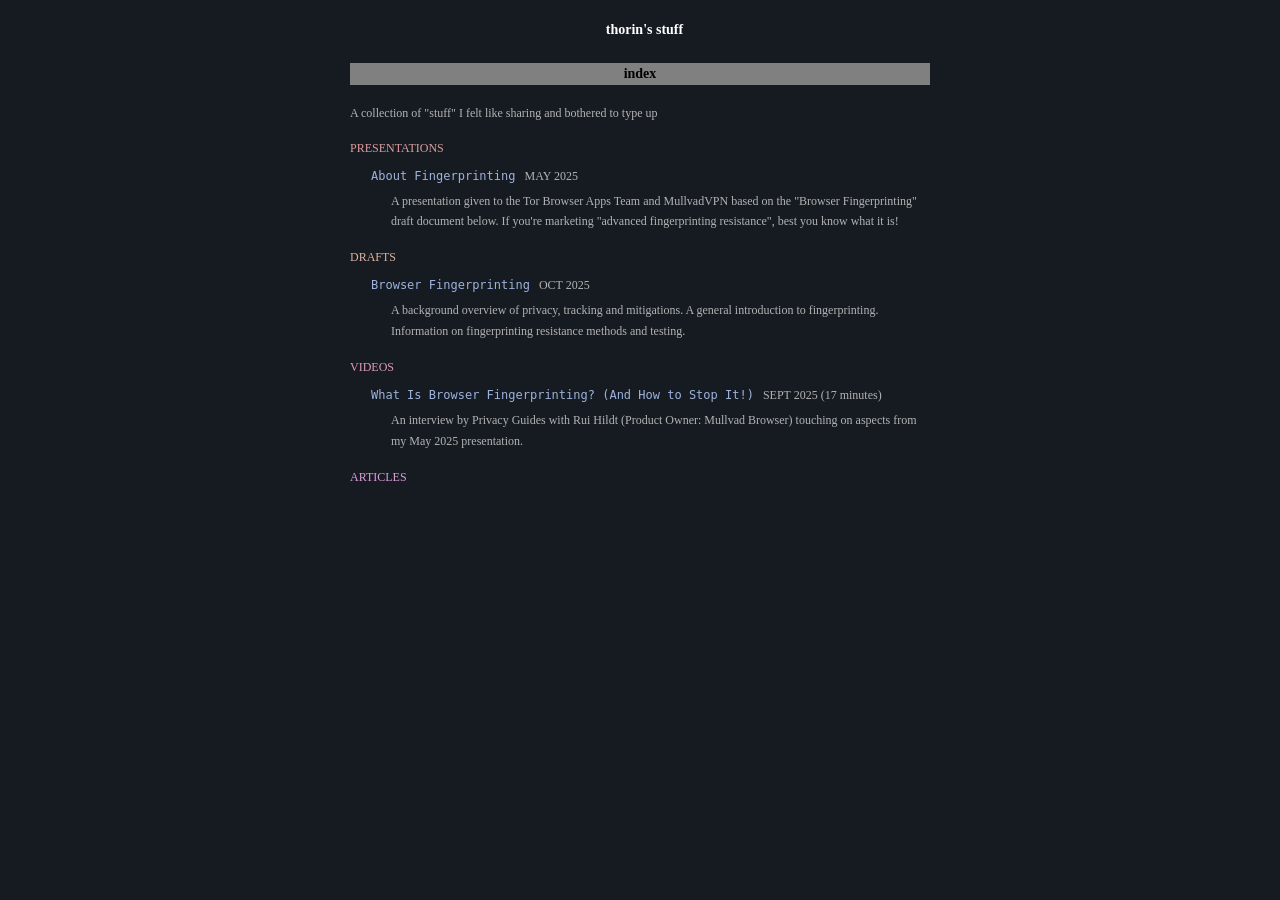
<file: index.html>
<!DOCTYPE html>
<html>
<head>
	<meta http-equiv="Content-Type" content="text/html; charset=utf-8">
	<meta name="viewport" content="width=350">
	<title>thorin's stuff</title>
	<link rel="stylesheet" type="text/css" href="css/index.css">
	<!-- custom -->
	<style>
		table {width: 97%; min-width: 330px; max-width: 580px;}
		li {
			line-height: 1.7;
			list-style-type: none;
			margin-left: -20px;
			margin-top: -5px;
			margin-bottom: -5px;
		}
	</style>
</head>
<body>
	<table><tr><td><h2>thorin's stuff</h2></td></tr></table>

	<table id="tb99">
		<col width="1%"><col width="99%">
		<thead><tr><th colspan="3">index</th></tr></thead>
		<tr><td colspan="2"></td></tr>
		<tr><td colspan="2" class="intro"><span class="no_color">
			A collection of "stuff" I felt like sharing and bothered to type up
		</td></tr>
		<tr><td colspan="2"></td></tr>

		<tr><td colspan="2" class="intro"><a name="presentations"></a><a href="#presentations"><span class="s1">PRESENTATIONS</span></a></td></tr>
		<tr><td></td>
			<td><a class="blue mono" href="items/01aboutfingerprinting.html" target="_blank">About Fingerprinting</a> &nbsp; MAY 2025
				<ul><li>A presentation given to the Tor Browser Apps Team and MullvadVPN based on the "Browser Fingerprinting"
					draft document below. If you're marketing "advanced fingerprinting resistance", best you know what it is!
				</li></ul>
			</td></tr>
		<tr><td colspan="2"></td></tr>

		<tr><td colspan="2" class="intro"><a name="drafts"></a><a href="#presentations"><span class="s2">DRAFTS</span></a></td></tr>
		<tr><td></td>
			<td><a class="blue mono" href="items/02browserfingerprinting.html">Browser Fingerprinting</a> &nbsp; OCT 2025
				<ul><li>A background overview of privacy, tracking and mitigations. A general introduction to fingerprinting.
					Information on fingerprinting resistance methods and testing.
				</li></ul>
			</td></tr>
		<tr><td colspan="2"></td></tr>

		<tr><td colspan="2" class="intro"><a name="videos"></a><a href="#videos"><span class="s18">VIDEOS</span></a></td></tr>
		<tr><td></td>
			<td><a class="blue mono" href="https://neat.tube/w/2TQztsQGZ6ZPiJVSUtSDHa" target="_blank">
					What Is Browser Fingerprinting? (And How to Stop It!)</a> &nbsp; SEPT 2025 (17 minutes)
				<ul><li>An interview by Privacy Guides with Rui Hildt (Product Owner: Mullvad Browser) touching on aspects from my May 2025 presentation.
				</li></ul>
			</td></tr>
		<tr><td colspan="2"></td></tr>

		<tr><td colspan="2" class="intro"><a name="articles"></a><a href="#articles"><span class="s16">ARTICLES</span></a></td></tr>

	</table>
	<br>

</body>
</html>
</file>
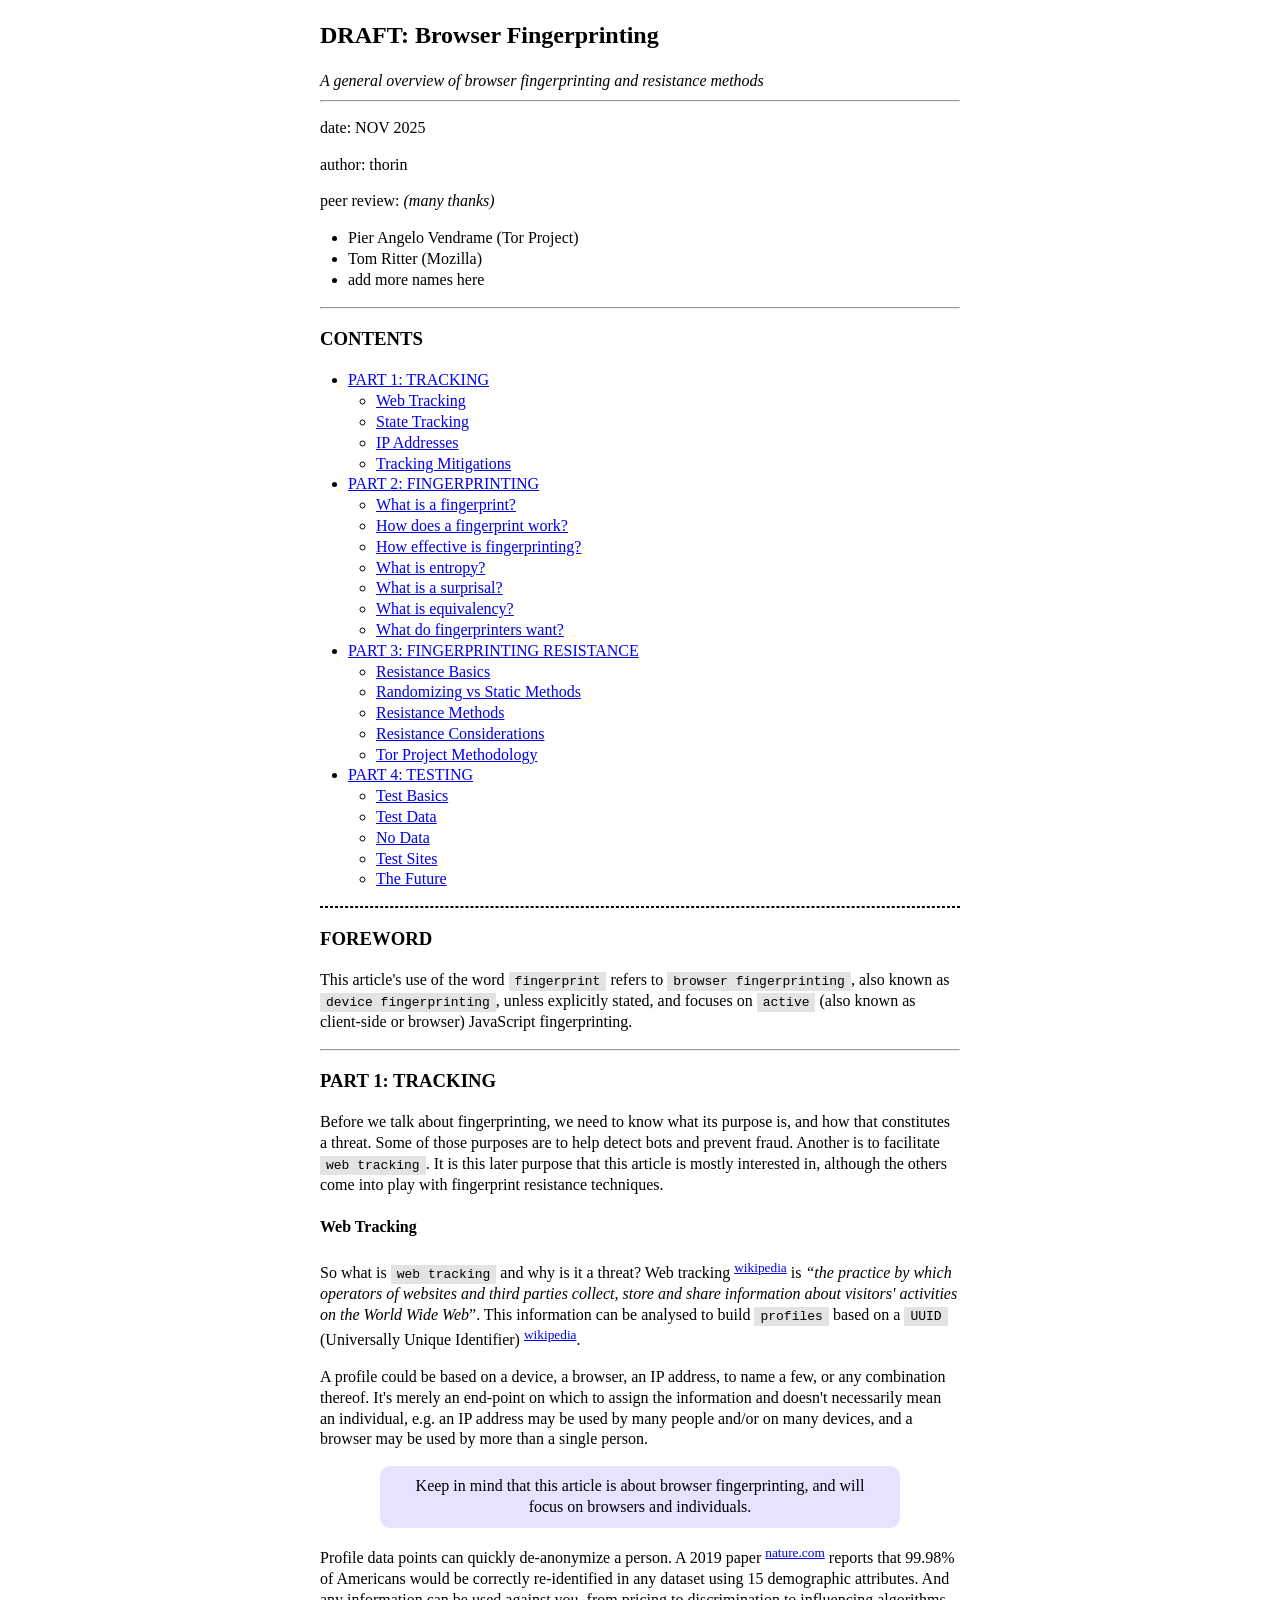
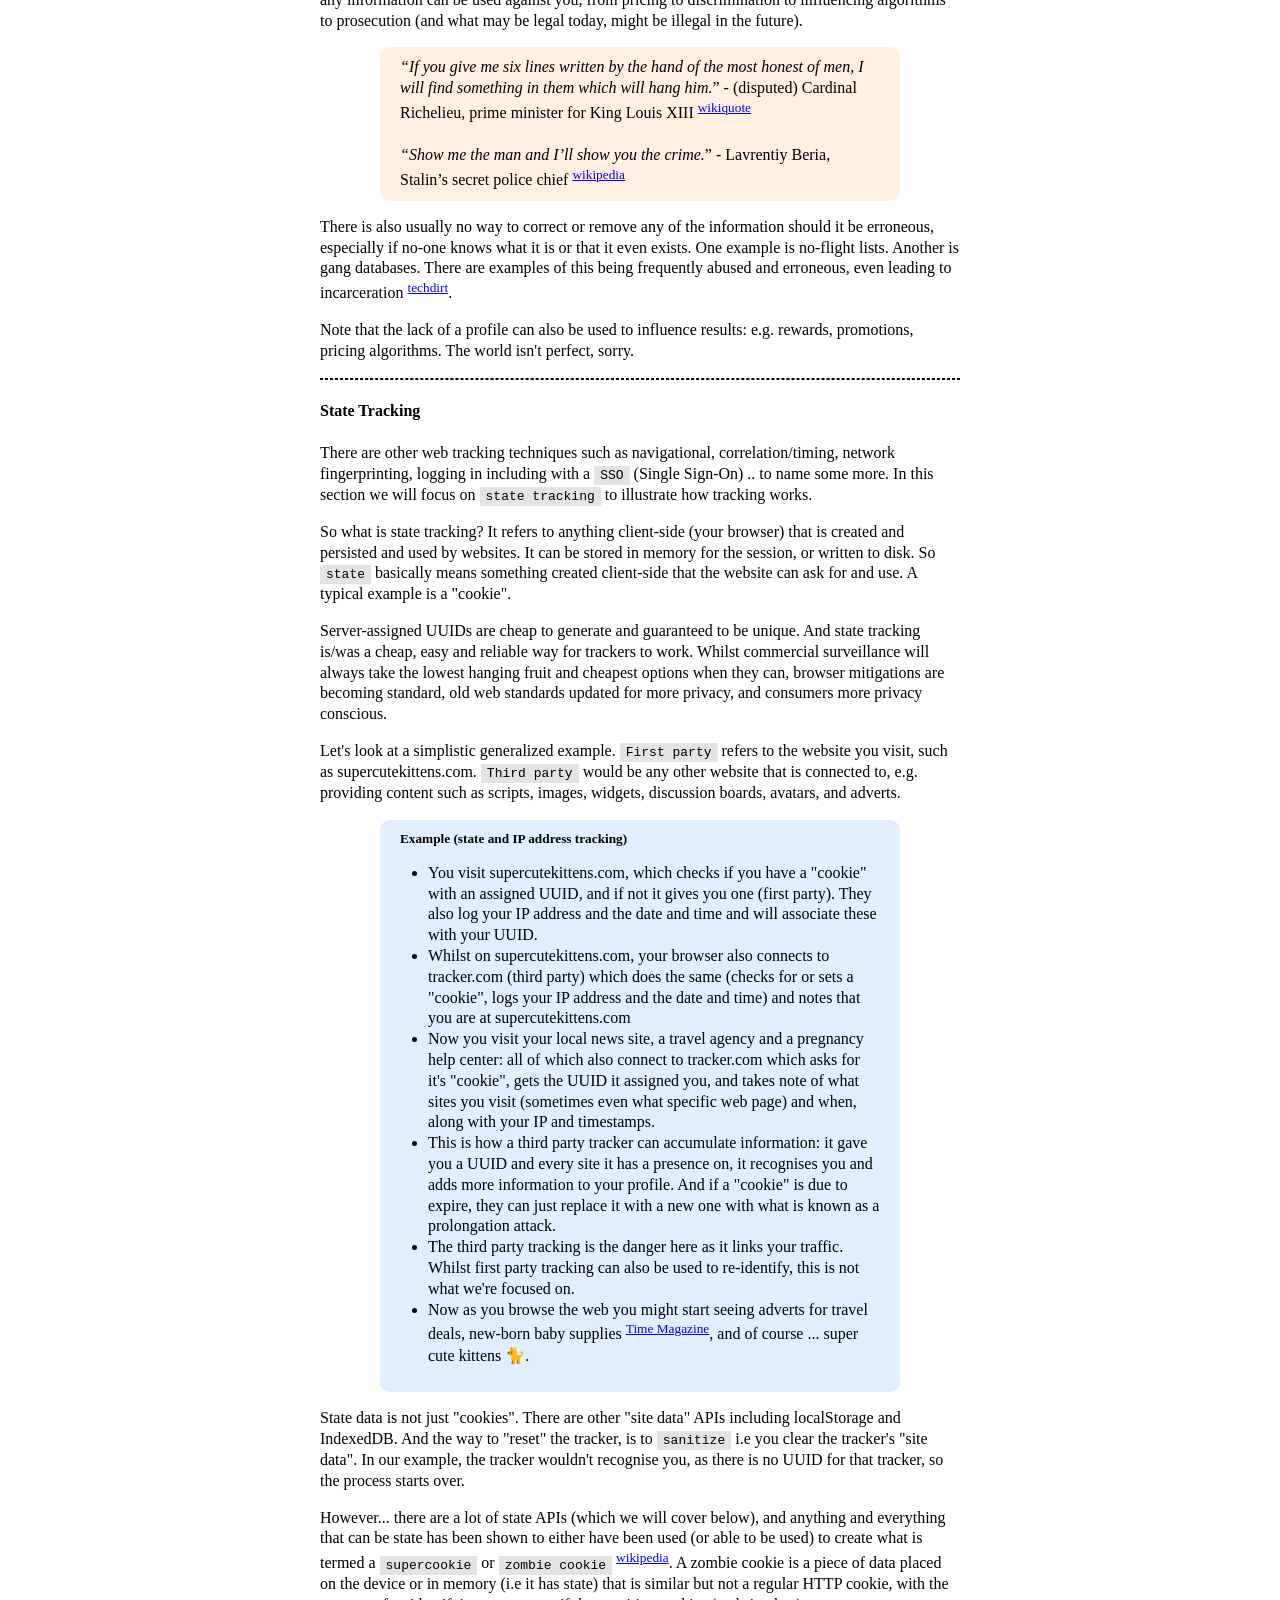
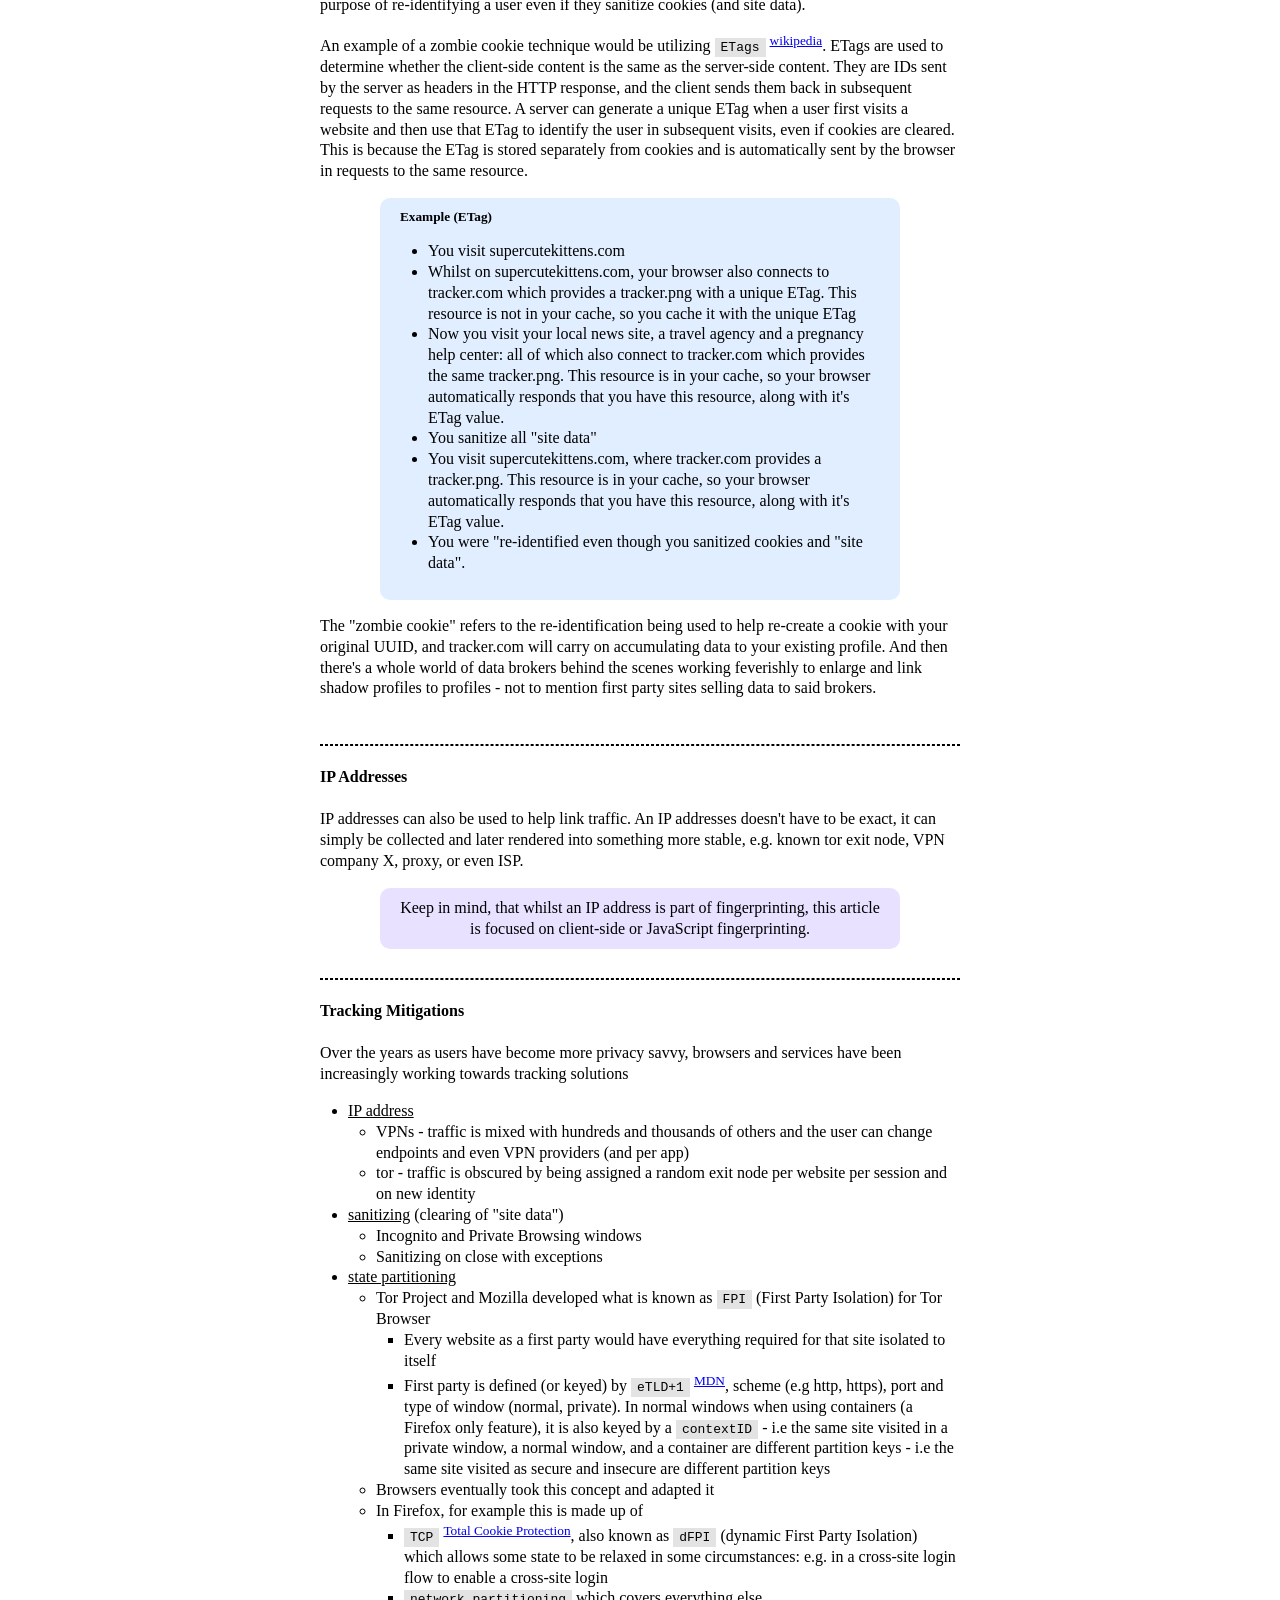
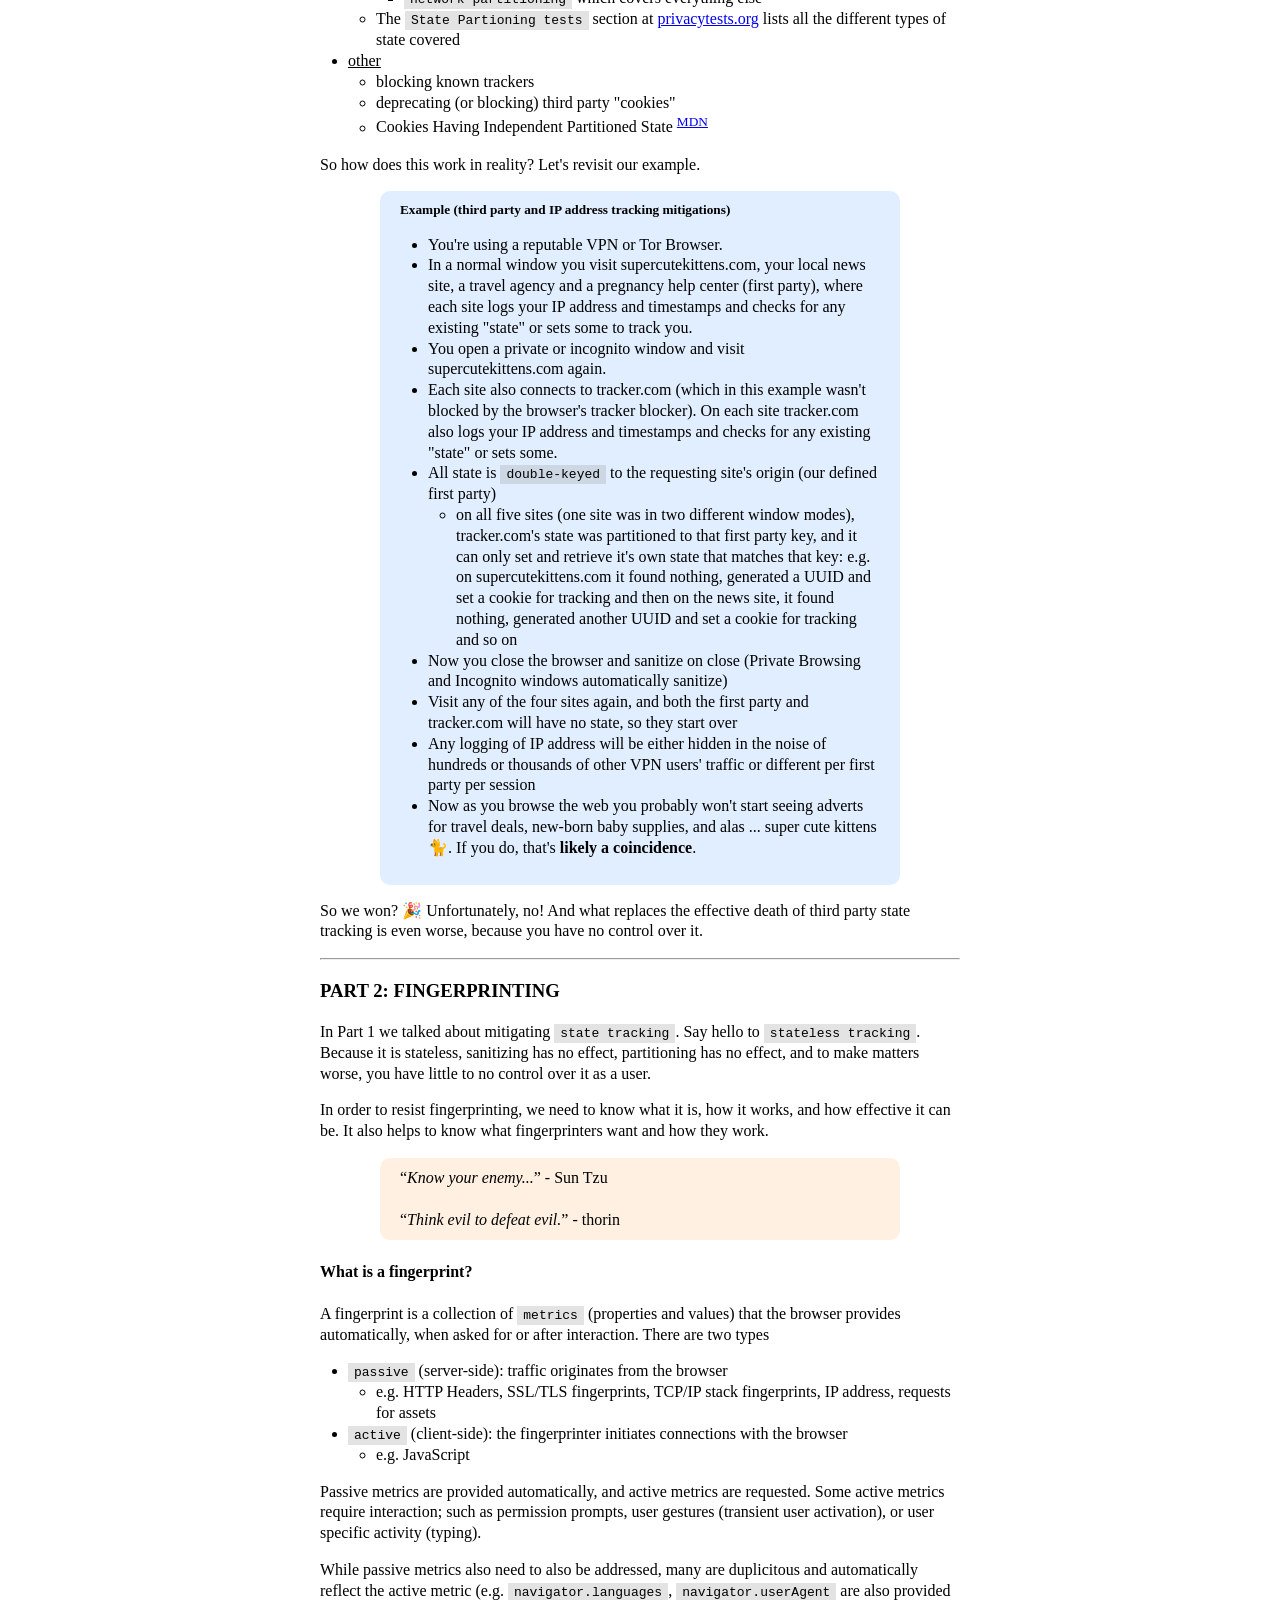
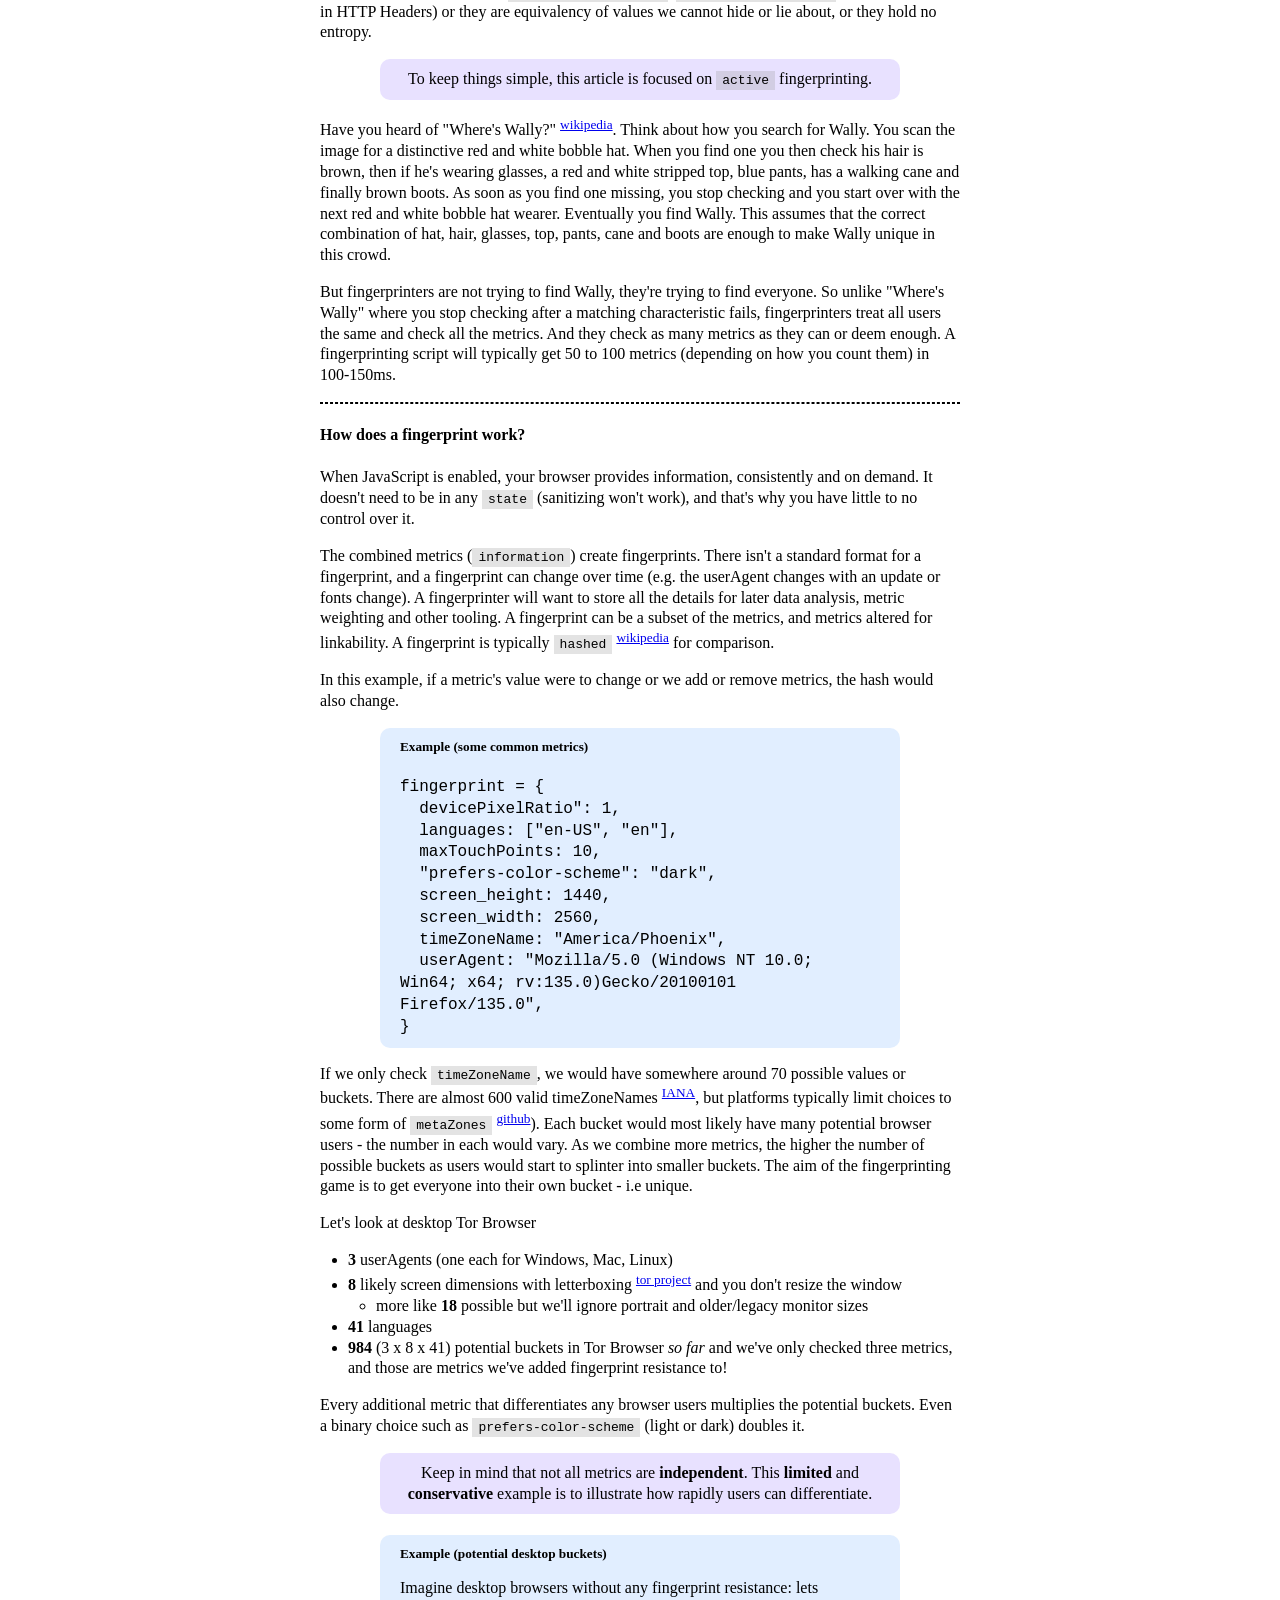
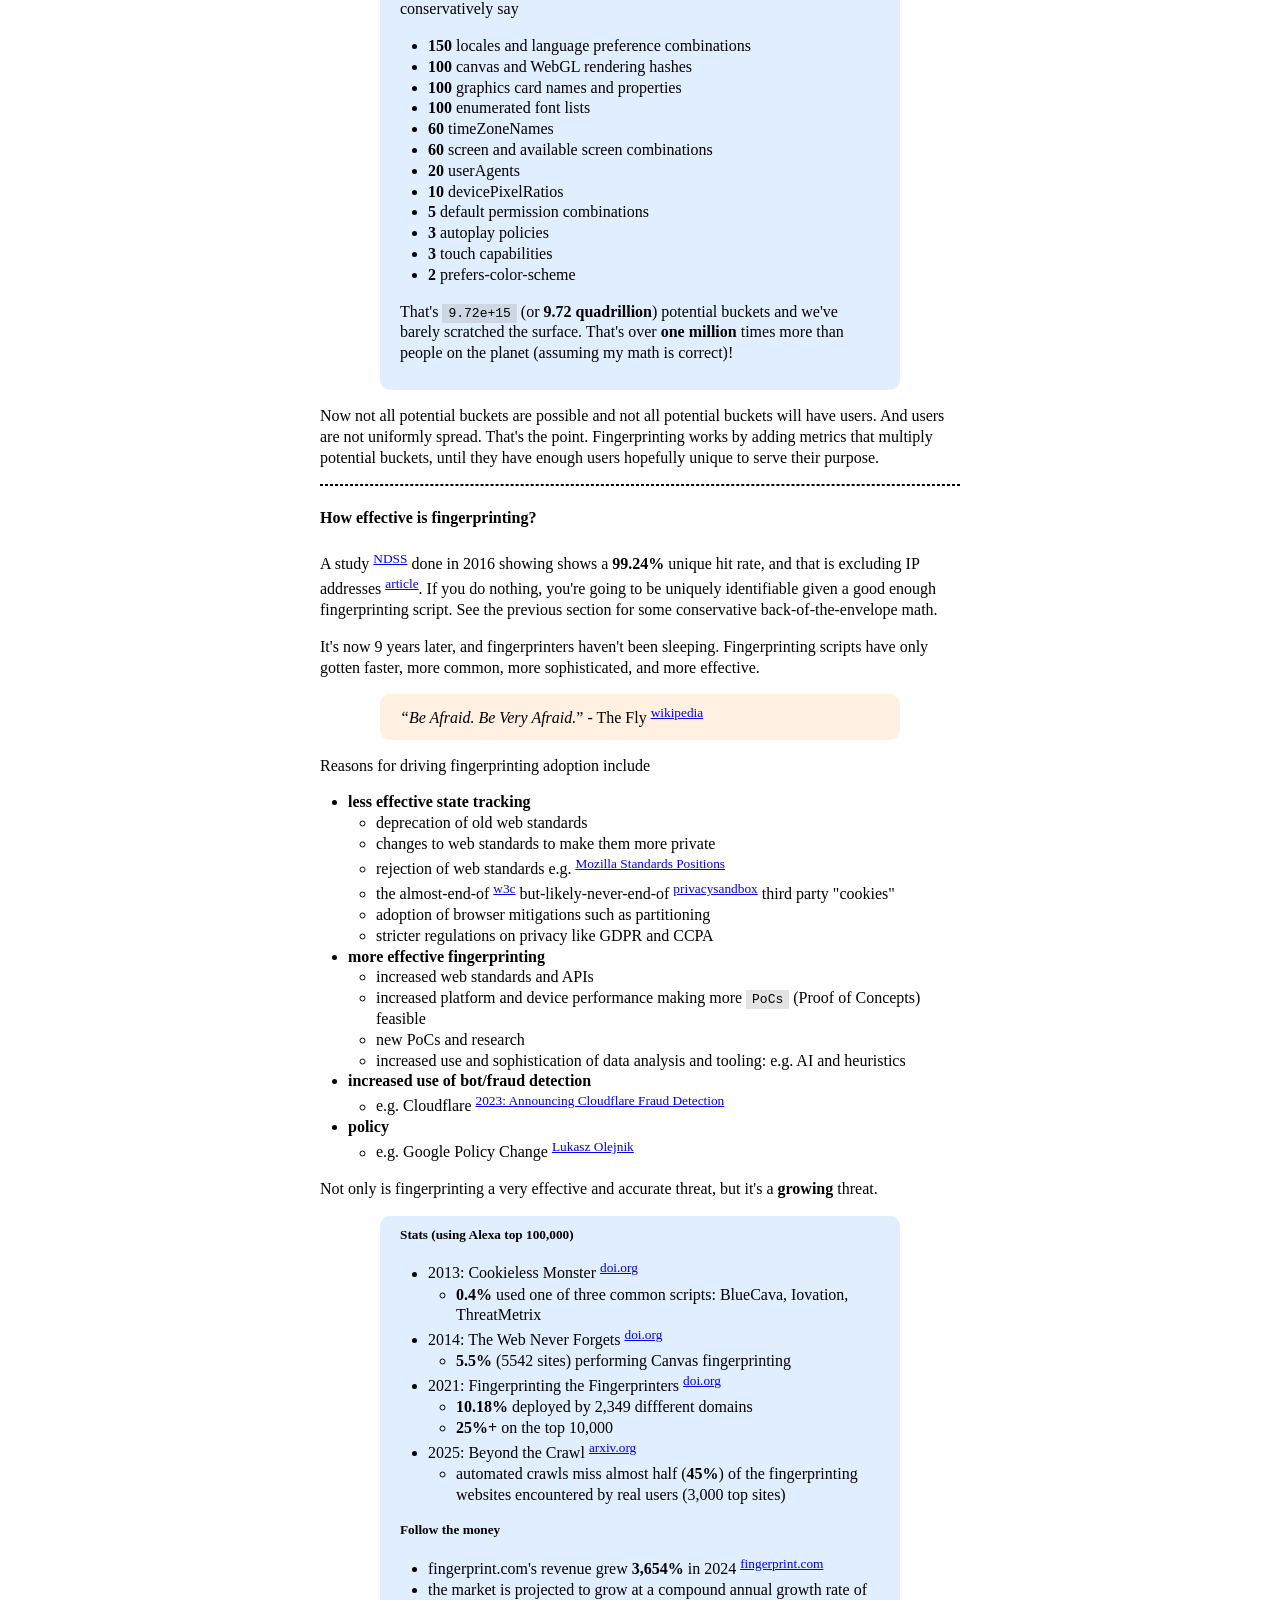
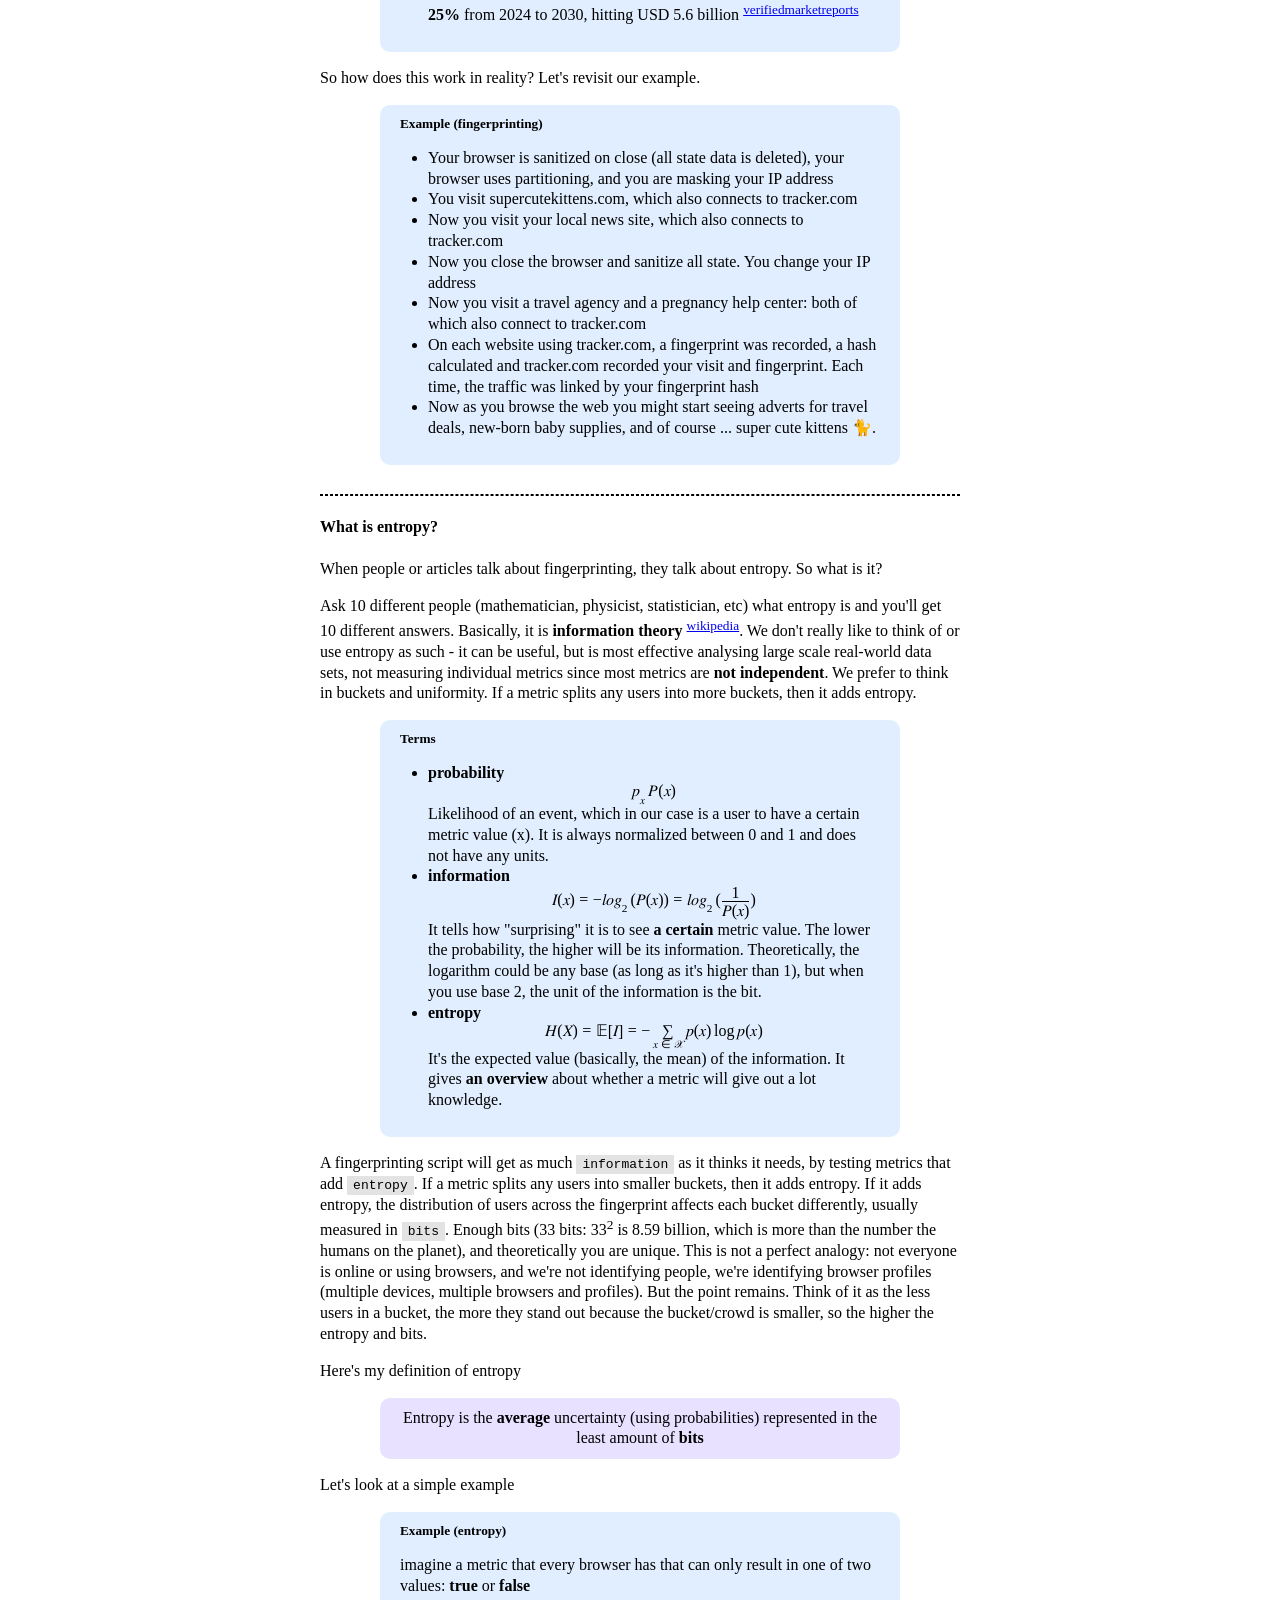
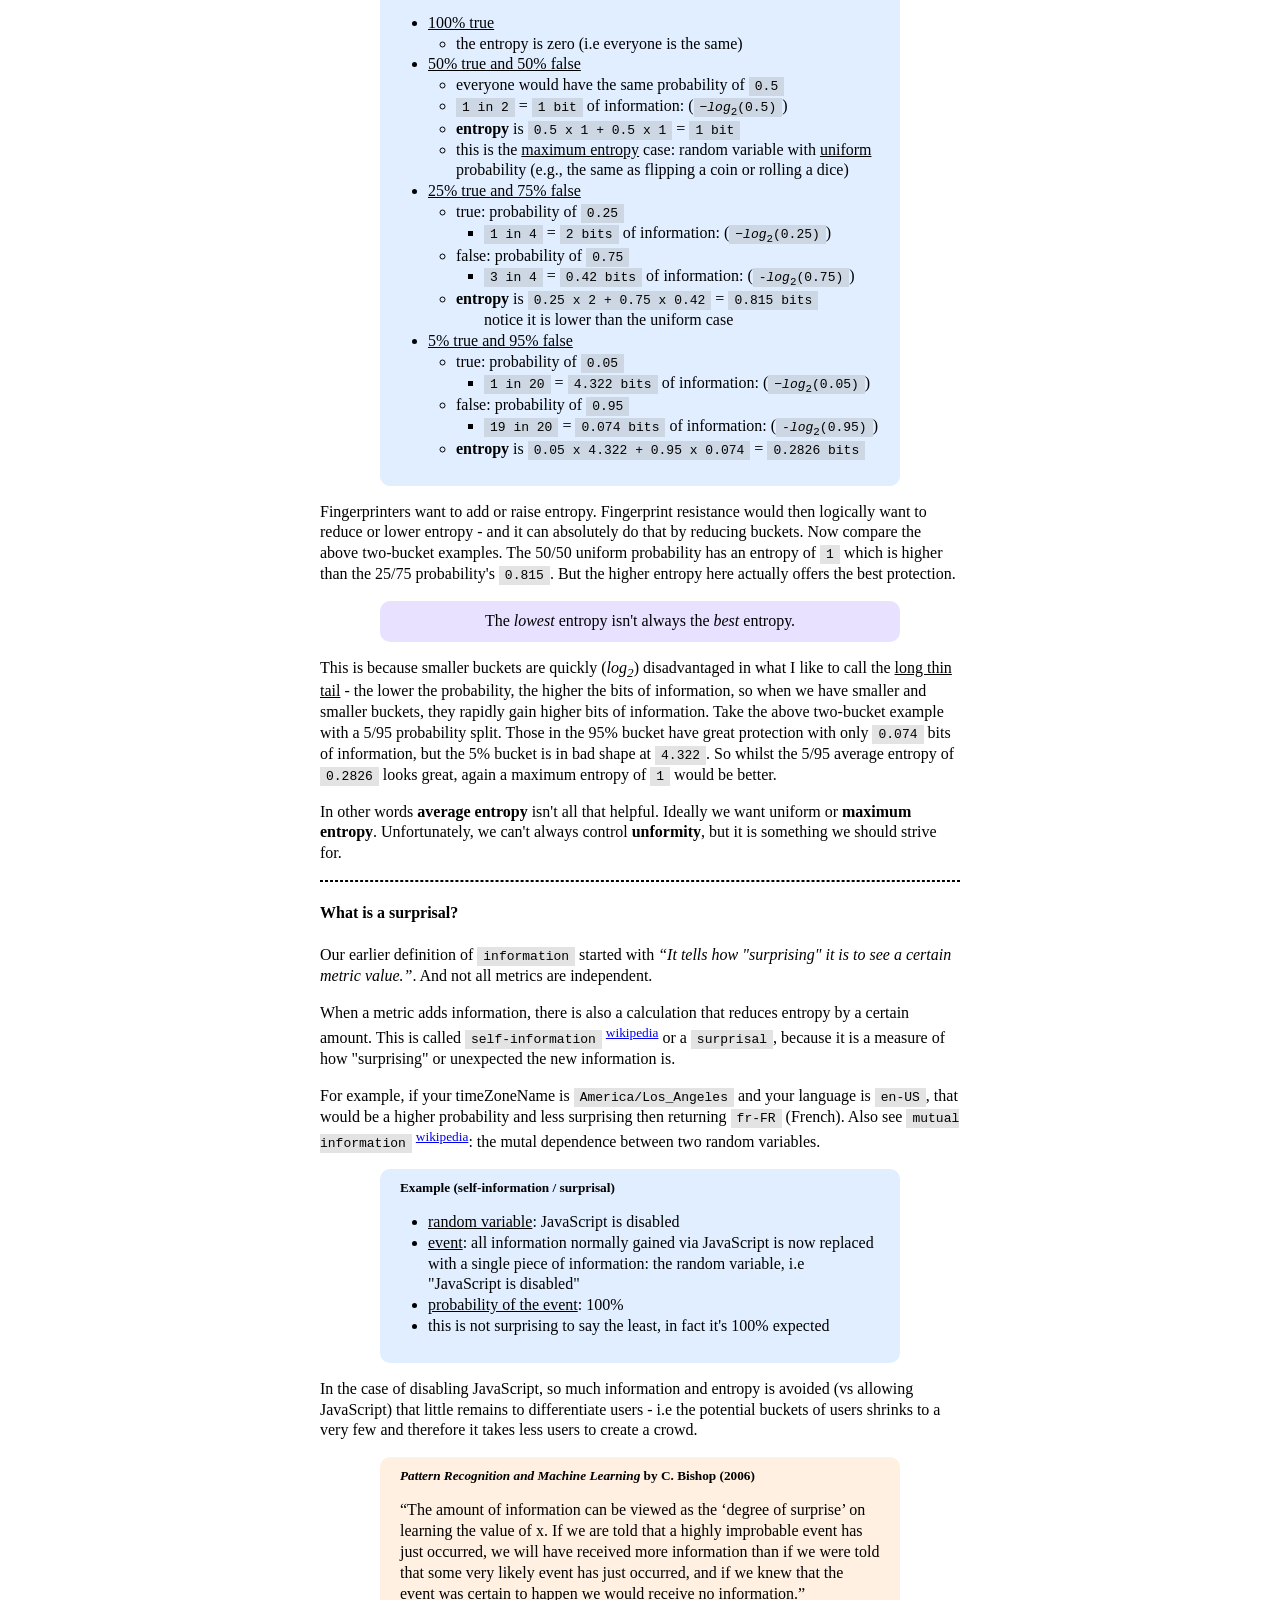
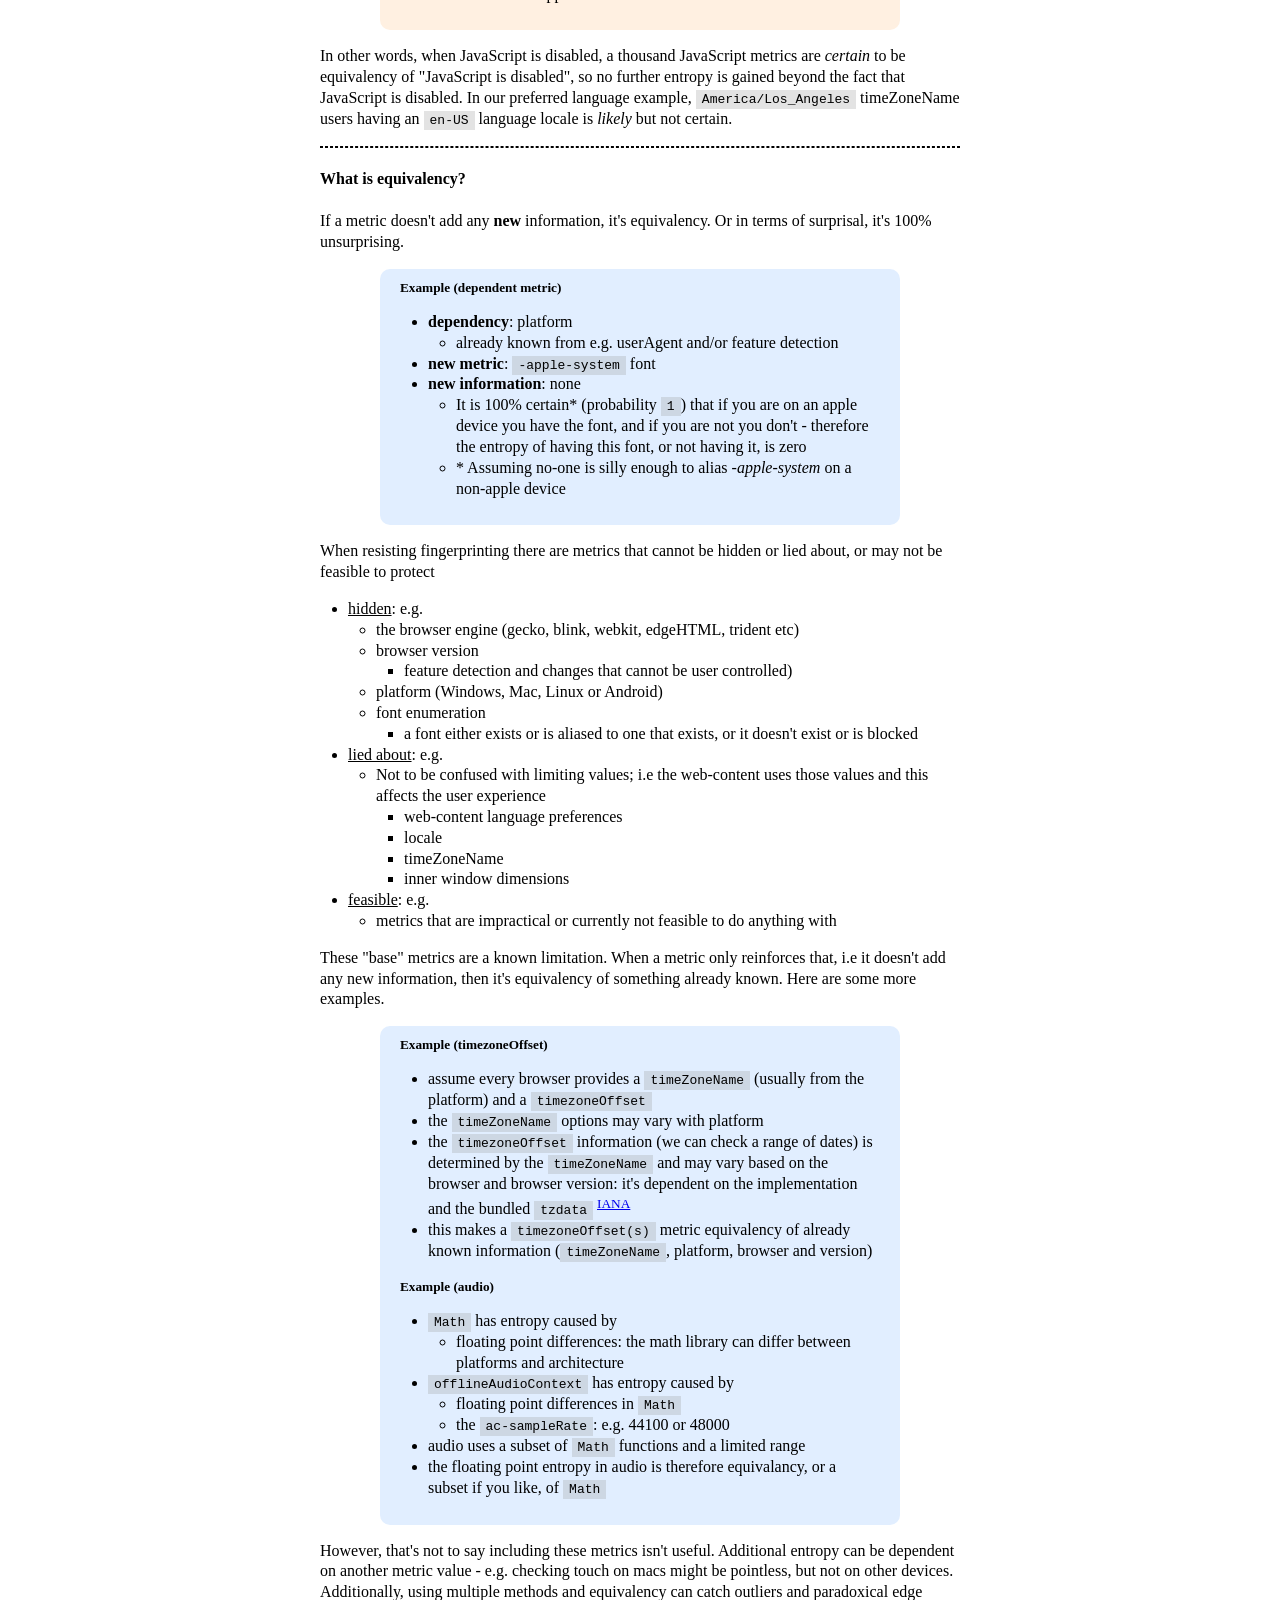
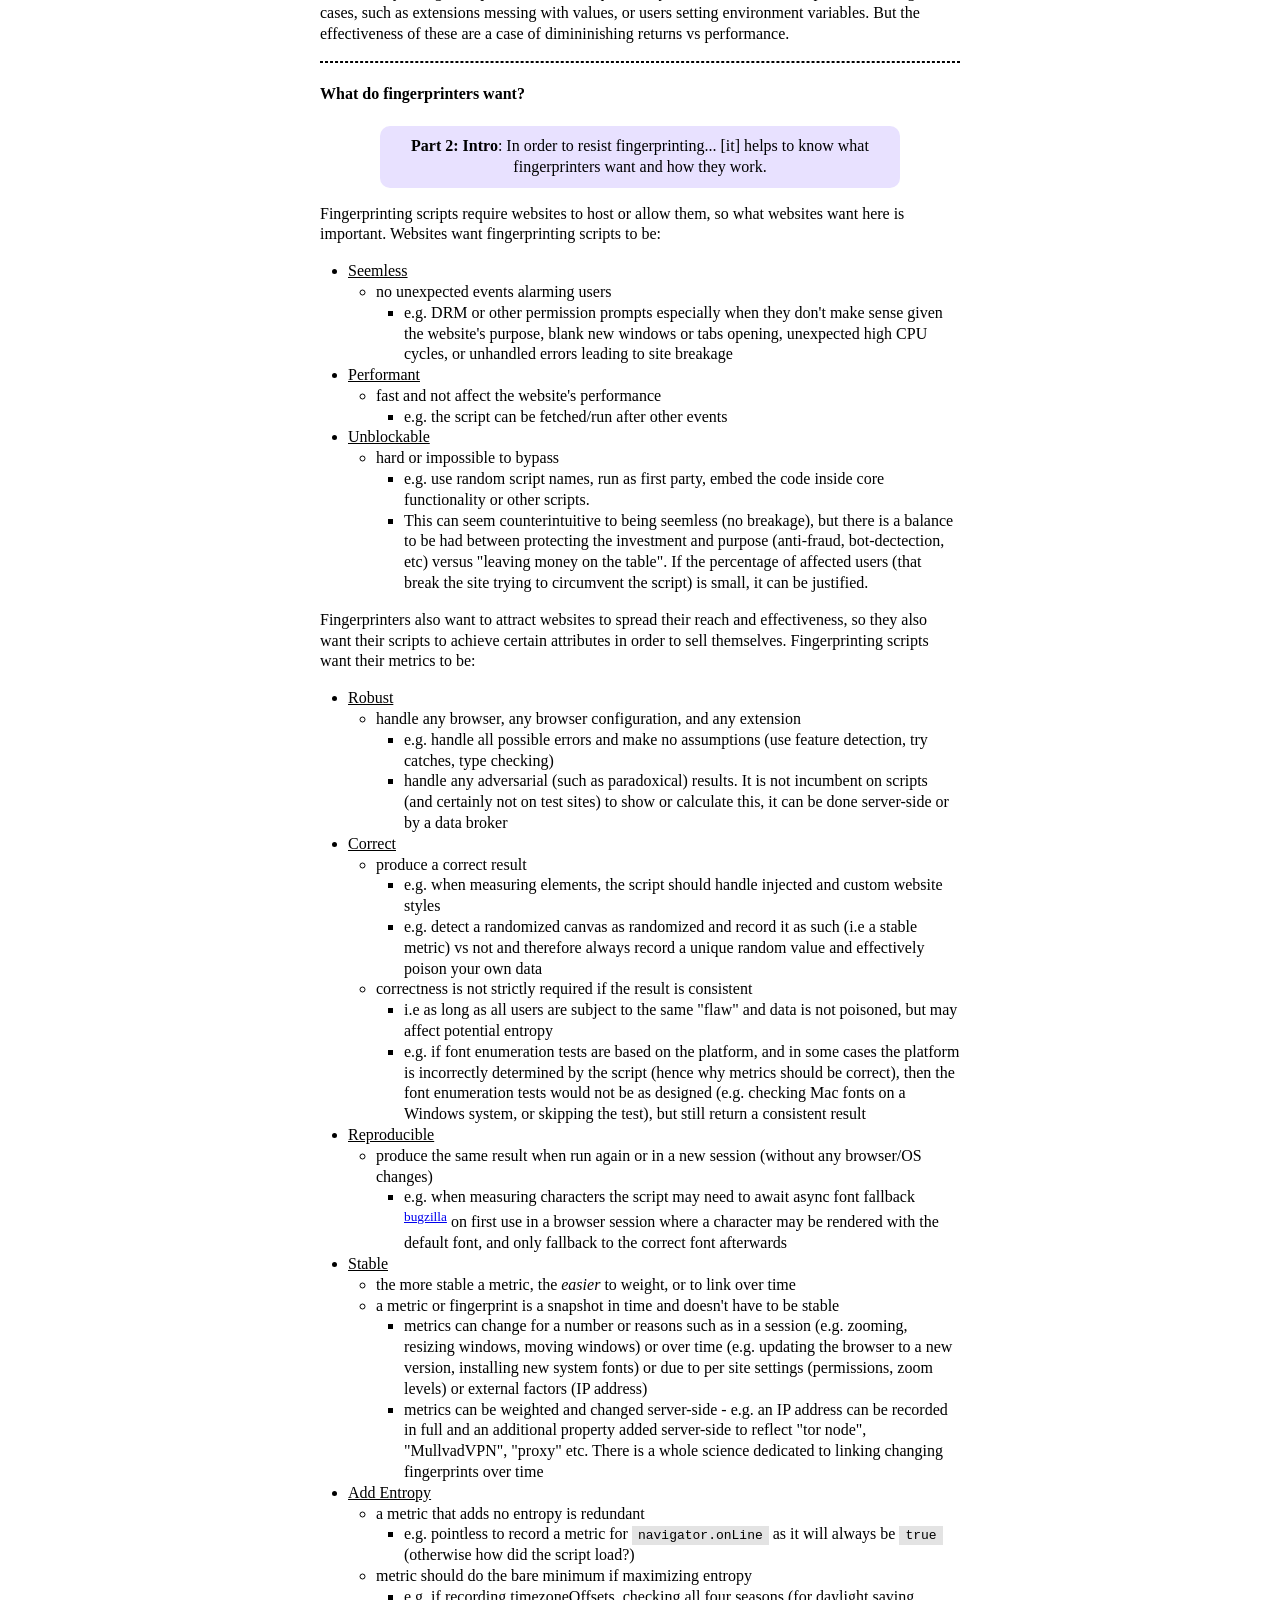
<file: items/02browserfingerprinting.html>
<!DOCTYPE html>
<html>
<head>
	<meta http-equiv="Content-Type" content="text/html; charset=utf-8">
	<meta name="viewport" content="width=350">
	<title>DRAFT: Browser Fingerprinting</title>
	<!-- custom -->
	<style>
		body {
			font-family: System UI;
			line-height: 1.3;
		}
		main {
			max-width: min(80ch, 100% - 4rem);
			margin-inline: auto;
		}
		div.inset {
			max-width: min(60ch, 90% - 4rem);
			margin-inline: auto;
			border-radius: 10px;
			padding: 10px 20px;
		}
		div.example {background-color: #e1eeff;} /* blue */
		div.highlight {
			background-color: #e8e1ff; /* purple */
			text-align: center;
		}
		div.highlightleft {
			background-color: #e8e1ff; /* purple */
		}
		div.red {
			background-color: #ffb8b8; /* red */
			text-align: center;
		}
		div.quote {background-color: #fff0e1;} /* orange */
		code {
			background: rgba(142, 142, 145, 0.25) !important;
			padding: 2px 6px;
		}
		.mono {font-family: monospace, "Courier New";}
		.spaces {white-space: pre-wrap;}
		hr.dashed {border-style: dashed;}
		ul {margin-left: -12px}
    h5 {margin-top: 0px; margin-bottom: 0px;}
	</style>
</head>
<body>
<main id="main">

<h2>DRAFT: Browser Fingerprinting</h2>
<i>A general overview of browser fingerprinting and resistance methods</i>
<hr>
<p>date: NOV 2025</p>
<p>author: thorin</p>
<p>peer review: <i>(many thanks)</i></p>
<ul>
	<li>Pier Angelo Vendrame (Tor Project)</li>
	<li>Tom Ritter (Mozilla)</li>
	<li>add more names here</li>
</ul>
<hr>

<!--contents-->
<div>
	<h3>CONTENTS</h3>
	<ul>
		<li><a href="#part1">PART 1: TRACKING</a>
			<ul>
				<li><a href="#web">Web Tracking</a></li>
				<li><a href="#state">State Tracking</a></li>
				<li><a href="#ip">IP Addresses</a></li>
				<li><a href="#tracking">Tracking Mitigations</a></li>
			</ul>
		</li>
		<li><a href="#part2">PART 2: FINGERPRINTING</a>
			<ul>
				<li><a href="#what">What is a fingerprint?</a></li>
				<li><a href="#work">How does a fingerprint work?</a></li>
				<li><a href="#effective">How effective is fingerprinting?</a></li>
				<li><a href="#entropy">What is entropy?</a></li>
				<li><a href="#surprisal">What is a surprisal?</a></li>
				<li><a href="#equivalency">What is equivalency?</a></li>
				<li><a href="#want">What do fingerprinters want?</a></li>
			</ul>
		</li>
		<li><a href="#part3">PART 3: FINGERPRINTING RESISTANCE</a>
			<ul>
				<li><a href="#basics">Resistance Basics</a></li>
				<li><a href="#random">Randomizing vs Static Methods</a></li>
				<li><a href="#methods">Resistance Methods</a></li>
				<li><a href="#consider">Resistance Considerations</a></li>
				<li><a href="#methodology">Tor Project Methodology</a></li>
			</ul>
		</li>
		<li><a href="#part4">PART 4: TESTING</a>
			<ul>
				<li><a href="#test">Test Basics</a></li>
				<li><a href="#data">Test Data</a></li>
				<li><a href="#nodata">No Data</a></li>
				<li><a href="#sites">Test Sites</a></li>
				<li><a href="#future">The Future</a></li>
			</ul>
		</li>
	</ul>
</div>

<!--foreword-->
<div>
	<hr class="dashed">
	<h3>FOREWORD</h3>
	<p>This article's use of the word <code>fingerprint</code> refers to <code>browser fingerprinting</code>, also known as <code>device fingerprinting</code>, unless explicitly stated, and focuses on <code>active</code> (also known as client-side or browser) JavaScript fingerprinting.</p>
	<!--
	A <code>metric</code> refers to a fingerprint property (such as preferred web-content language) or a collection of properties, and a <code>bucket</code> is a unique result in a metric or fingerprint. <code>Entropy</code> is the result of the spread of users across a bucket and depends on the metric value. And <code>RFP</code> (resistFingerprinting) is a gecko (Firefox) setting developed in conjunction with Mozilla for Tor Browser to "resist" fingerprinting.-->
</div>

<!--part1-->
<div>
	<hr>
	<h3><a name="part1"></a>PART 1: TRACKING</h3>
	<p>Before we talk about fingerprinting, we need to know what its purpose is, and how that constitutes a threat. Some of those purposes are to help detect bots and prevent fraud. Another is to facilitate <code>web tracking</code>. It is this later purpose that this article is mostly interested in, although the others come into play with fingerprint resistance techniques.</p>
</div>

<!--web tracking-->
<div>
	<h4><a name="web"></a>Web Tracking</h4>
	<p>So what is <code>web tracking</code> and why is it a threat? Web tracking <sup><a href="https://en.wikipedia.org/wiki/Web_tracking" target="_blank">wikipedia</a></sup> is <i>&ldquo;the practice by which operators of websites and third parties collect, store and share information about visitors' activities on the World Wide Web</i>&rdquo;. This information can be analysed to build <code>profiles</code> based on a <code>UUID</code> (Universally Unique Identifier) <sup><a href="https://en.wikipedia.org/wiki/Universally_unique_identifier" target="_blank">wikipedia</a></sup>.</p>
	<p>A profile could be based on a device, a browser, an IP address, to name a few, or any combination thereof. It's merely an end-point on which to assign the information and doesn't necessarily mean an individual, e.g. an IP address may be used by many people and/or on many devices, and a browser may be used by more than a single person.</p>
	<div class="inset highlight">Keep in mind that this article is about browser fingerprinting, and will focus on browsers and individuals.</div>
	<p>Profile data points can quickly de-anonymize a person. A 2019 paper <sup><a href="https://www.nature.com/articles/s41467-019-10933-3" target="_blank">nature.com</a></sup> reports that 99.98% of Americans would be correctly re-identified in any dataset using 15 demographic attributes. And any information can be used against you, from pricing to discrimination to influencing algorithms to prosecution (and what may be legal today, might be illegal in the future).</p>
	<div class="inset quote">
		<i>&ldquo;If you give me six lines written by the hand of the most honest of men, I will find something in them which will hang him.</i>&rdquo; - (disputed) Cardinal Richelieu, prime minister for King Louis XIII <sup><a href="https://en.wikiquote.org/wiki/Cardinal_Richelieu" target="_blank">wikiquote</a></sup>
		<br><br>
		<i>&ldquo;Show me the man and I’ll show you the crime.</i>&rdquo; - Lavrentiy Beria, Stalin’s secret police chief <sup><a href="https://en.wikipedia.org/wiki/Give_me_the_man_and_I_will_give_you_the_case_against_him" target="_blank">wikipedia</a></sup>
	</div>
	<p>There is also usually no way to correct or remove any of the information should it be erroneous, especially if no-one knows what it is or that it even exists. One example is no-flight lists. Another is gang databases. There are examples of this being frequently abused and erroneous, even leading to incarceration <sup><a href="https://www.techdirt.com/tag/gang-database/" target="_blank">techdirt</a></sup>.</p>
	<p>Note that the lack of a profile can also be used to influence results: e.g. rewards, promotions, pricing algorithms. The world isn't perfect, sorry.</p>
</div>

<!--state tracking-->
<div>
	<hr class="dashed">
	<h4><a name="state"></a>State Tracking</h4>
	<p>There are other web tracking techniques such as navigational, correlation/timing, network fingerprinting, logging in including with a <code>SSO</code> (Single Sign-On) .. to name some more. In this section we will focus on <code>state tracking</code> to illustrate how tracking works.</p>
	<p>So what is state tracking? It refers to anything client-side (your browser) that is created and persisted and used by websites. It can be stored in memory for the session, or written to disk. So <code>state</code> basically means something created client-side that the website can ask for and use. A typical example is a "cookie".</p>
	<p>Server-assigned UUIDs are cheap to generate and guaranteed to be unique. And state tracking is/was a cheap, easy and reliable way for trackers to work. Whilst commercial surveillance will always take the lowest hanging fruit and cheapest options when they can, browser mitigations are becoming standard, old web standards updated for more privacy, and consumers more privacy conscious.</p>
	<p>Let's look at a simplistic generalized example. <code>First party</code> refers to the website you visit, such as supercutekittens.com. <code>Third party</code> would be any other website that is connected to, e.g. providing content such as scripts, images, widgets, discussion boards, avatars, and adverts.</p>
	<div class="inset example">
		<h5>Example (state and IP address tracking)</h5>
		<ul>
			<li>You visit supercutekittens.com, which checks if you have a "cookie" with an assigned UUID, and if not it gives you one (first party). They also log your IP address and the date and time and will associate these with your UUID.</li>
			<li>Whilst on supercutekittens.com, your browser also connects to tracker.com (third party) which does the same (checks for or sets a "cookie", logs your IP address and the date and time) and notes that you are at supercutekittens.com</li>
			<li>Now you visit your local news site, a travel agency and a pregnancy help center: all of which also connect to tracker.com which asks for it's "cookie", gets the UUID it assigned you, and takes note of what sites you visit (sometimes even what specific web page) and when, along with your IP and timestamps.</li>
			<li>This is how a third party tracker can accumulate information: it gave you a UUID and every site it has a presence on, it recognises you and adds more information to your profile. And if a "cookie" is due to expire, they can just replace it with a new one with what is known as a prolongation attack.</li>
			<li>The third party tracking is the danger here as it links your traffic. Whilst first party tracking can also be used to re-identify, this is not what we're focused on.</li>
			<li>Now as you browse the web you might start seeing adverts for travel deals, new-born baby supplies <sup><a href="https://techland.time.com/2012/02/17/how-target-knew-a-high-school-girl-was-pregnant-before-her-parents/" target="_blank">Time Magazine</a></sup>, and of course ... super cute kittens 🐈.</li>
		</ul>
	</div>
	<p>State data is not just "cookies". There are other "site data" APIs including localStorage and IndexedDB. And the way to "reset" the tracker, is to <code>sanitize</code> i.e you clear the tracker's "site data". In our example, the tracker wouldn't recognise you, as there is no UUID for that tracker, so the process starts over.</p>
	<p>However... there are a lot of state APIs (which we will cover below), and anything and everything that can be state has been shown to either have been used (or able to be used) to create what is termed a <code>supercookie</code> or <code>zombie cookie</code> <sup><a href="https://en.wikipedia.org/wiki/Zombie_cookie" href="_blank">wikipedia</a></sup>. A zombie cookie is a piece of data placed on the device or in memory (i.e it has state) that is similar but not a regular HTTP cookie, with the purpose of re-identifying a user even if they sanitize cookies (and site data).</p>
	<p>An example of a zombie cookie technique would be utilizing <code>ETags</code> <sup><a href="https://en.wikipedia.org/wiki/HTTP_ETag#Tracking_using_ETags" target="_blank">wikipedia</a></sup>. ETags are used to determine whether the client-side content is the same as the server-side content. They are IDs sent by the server as headers in the HTTP response, and the client sends them back in subsequent requests to the same resource. A server can generate a unique ETag when a user first visits a website and then use that ETag to identify the user in subsequent visits, even if cookies are cleared. This is because the ETag is stored separately from cookies and is automatically sent by the browser in requests to the same resource.</p>
	<div class="inset example">
		<h5>Example (ETag)</h5>
		<ul>
			<li>You visit supercutekittens.com</li>
			<li>Whilst on supercutekittens.com, your browser also connects to tracker.com which provides a tracker.png with a unique ETag. This resource is not in your cache, so you cache it with the unique ETag</li>
			<li>Now you visit your local news site, a travel agency and a pregnancy help center: all of which also connect to tracker.com which provides the same tracker.png. This resource is in your cache, so your browser automatically responds that you have this resource, along with it's ETag value.</li>
			<li>You sanitize all "site data"</li>
			<li>You visit supercutekittens.com, where tracker.com provides a tracker.png. This resource is in your cache, so your browser automatically responds that you have this resource, along with it's ETag value.</li>
			<li>You were "re-identified even though you sanitized cookies and "site data".</li>
		</ul>
	</div>
	<p>The "zombie cookie" refers to the re-identification being used to help re-create a cookie with your original UUID, and tracker.com will carry on accumulating data to your existing profile. And then there's a whole world of data brokers behind the scenes working feverishly to enlarge and link shadow profiles to profiles - not to mention first party sites selling data to said brokers.</p>
</div>

<!--IP-->
<div>
	<br><hr class="dashed">
	<h4><a name="ip"></a>IP Addresses</h4>
	<p>IP addresses can also be used to help link traffic. An IP addresses doesn't have to be exact, it can simply be collected and later rendered into something more stable, e.g. known tor exit node, VPN company X, proxy, or even ISP.</p>
	<div class="inset highlight">Keep in mind, that whilst an IP address is part of fingerprinting, this article is focused on client-side or JavaScript fingerprinting.</div>
</div>

<!--mitigations-->
<div>
	<br><hr class="dashed">
	<h4><a name="tracking"></a>Tracking Mitigations</h4>
	<p>Over the years as users have become more privacy savvy, browsers and services have been increasingly working towards tracking solutions</p>
	<ul>
		<li><u>IP address</u>
			<ul>
				<li>VPNs - traffic is mixed with hundreds and thousands of others and the user can change endpoints and even VPN providers (and per app)</li>
				<li>tor - traffic is obscured by being assigned a random exit node per website per session and on new identity</li>
			</ul>
		</li>
		<li><u>sanitizing</u> (clearing of "site data")
			<ul>
				<li>Incognito and Private Browsing windows</li>
				<li>Sanitizing on close with exceptions</li>
			</ul>
		</li>
		<li><u>state partitioning</u>
			<ul>
				<li>Tor Project and Mozilla developed what is known as <code>FPI</code> (First Party Isolation) for Tor Browser
					<ul>
						<li>Every website as a first party would have everything required for that site isolated to itself</li>
						<li>First party is defined (or keyed) by <code>eTLD+1</code> <sup><a href="https://developer.mozilla.org/docs/Glossary/eTLD" target="_blank">MDN</a></sup>, scheme (e.g http, https), port and type of window (normal, private). In normal windows when using containers (a Firefox only feature), it is also keyed by a <code>contextID</code>
							- i.e the same site visited in a private window, a normal window, and a container are different partition keys
							- i.e the same site visited as secure and insecure are different partition keys
						</li>
					</ul>
				</li>
				<li>Browsers eventually took this concept and adapted it</li>
				<li>In Firefox, for example this is made up of
					<ul>
						<li><code>TCP</code> <sup><a href="https://support.mozilla.org/kb/total-cookie-protection-and-website-breakage-faq" target="_blank">Total Cookie Protection</a></sup>, also known as <code>dFPI</code> (dynamic First Party Isolation) which allows some state to be relaxed in some circumstances: e.g. in a cross-site login flow to enable a cross-site login</li>
						<li><code>network partitioning</code> which covers everything else</li>
					</ul>
				</li>
				<li>The <code>State Partioning tests</code> section at <a href="https://privacytests.org/" target="_blank">privacytests.org</a> lists all the different types of state covered</li>
			</ul>
		</li>
		<li><u>other</u>
			<ul>
				<li>blocking known trackers</li>
				<li>deprecating (or blocking) third party "cookies"</li>
				<li>Cookies Having Independent Partitioned State  <sup><a href="https://developer.mozilla.org/docs/Web/Privacy/Guides/Privacy_sandbox/Partitioned_cookies" target="_blank">MDN</a></sup></li>
			</ul>
		</li>
	</ul>
	<p>So how does this work in reality? Let's revisit our example.</p>
	<div class="inset example">
		<h5>Example (third party and IP address tracking mitigations)</h5>
		<ul>
			<li>You're using a reputable VPN or Tor Browser.</li>
			<li>In a normal window you visit supercutekittens.com, your local news site, a travel agency and a pregnancy help center (first party), where each site logs your IP address and timestamps and checks for any existing "state" or sets some to track you.</li>
			<li>You open a private or incognito window and visit supercutekittens.com again.</li>
			<li>Each site also connects to tracker.com (which in this example wasn't blocked by the browser's tracker blocker). On each site tracker.com also logs your IP address and timestamps and checks for any existing "state" or sets some.</li>
			<li>All state is <code>double-keyed</code> to the requesting site's origin (our defined first party)
				<ul>
					<li>on all five sites (one site was in two different window modes), tracker.com's state was partitioned to that first party key, and it can only set and retrieve it's own state that matches that key: e.g. on supercutekittens.com it found nothing, generated a UUID and set a cookie for tracking and then on the news site, it found nothing, generated another UUID and set a cookie for tracking and so on</li>
				</ul>
			</li>
			<li>Now you close the browser and sanitize on close (Private Browsing and Incognito windows automatically sanitize)</li>
			<li>Visit any of the four sites again, and both the first party and tracker.com will have no state, so they start over</li>
			<li>Any logging of IP address will be either hidden in the noise of hundreds or thousands of other VPN users' traffic or different per first party per session</li>
			<li>Now as you browse the web you probably won't start seeing adverts for travel deals, new-born baby supplies, and alas ... super cute kittens 🐈. If you do, that's <b>likely a coincidence</b>.</li>
		</ul>
	</div>
	<p>So we won? 🎉 Unfortunately, no! And what replaces the effective death of third party state tracking is even worse, because you have no control over it.</p>
</div>

<!--part2-->
<div>
	<hr>
	<h3><a name="part2"></a>PART 2: FINGERPRINTING</h3>
	<p>In Part 1 we talked about mitigating <code>state tracking</code>. Say hello to <code>stateless tracking</code>. Because it is stateless, sanitizing has no effect, partitioning has no effect, and to make matters worse, you have little to no control over it as a user.</p>
	<p>In order to resist fingerprinting, we need to know what it is, how it works, and how effective it can be. It also helps to know what fingerprinters want and how they work.</p>
	<div class="inset quote">
		&ldquo;<i>Know your enemy...</i>&rdquo; - Sun Tzu
		<br><br>
		&ldquo;<i>Think evil to defeat evil.</i>&rdquo; - thorin
	</div>
</div>

<!--what is a fp-->
<div>
	<h4><a name="what"></a>What is a fingerprint?</h4>
	<p>A fingerprint is a collection of <code>metrics</code> (properties and values) that the browser provides automatically, when asked for or after interaction. There are two types</p>
	<ul>
		<li><code>passive</code> (server-side): traffic originates from the browser
			<ul><li>e.g. HTTP Headers, SSL/TLS fingerprints, TCP/IP stack fingerprints, IP address, requests for assets</li></ul>
		</li>
		<li><code>active</code> (client-side): the fingerprinter initiates connections with the browser
			<ul><li>e.g. JavaScript</li></ul>
		</li>
	</ul>
	<p>Passive metrics are provided automatically, and active metrics are requested. Some active metrics require interaction; such as permission prompts, user gestures (transient user activation), or user specific activity (typing).</p>
	<p>While passive metrics also need to also be addressed, many are duplicitous and automatically reflect the active metric (e.g. <code>navigator.languages</code>, <code>navigator.userAgent</code> are also provided in HTTP Headers) or they are equivalency of values we cannot hide or lie about, or they hold no entropy.</p>
	<div class="inset highlight">To keep things simple, this article is focused on <code>active</code> fingerprinting.</div>
	<p>Have you heard of "Where's Wally?" <sup><a href="https://en.wikipedia.org/wiki/Where's_Wally%3F" target="_blank">wikipedia</a></sup>. Think about how you search for Wally. You scan the image for a distinctive red and white bobble hat. When you find one you then check his hair is brown, then if he's wearing glasses, a red and white stripped top, blue pants, has a walking cane and finally brown boots. As soon as you find one missing, you stop checking and you start over with the next red and white bobble hat wearer. Eventually you find Wally. This assumes that the correct combination of hat, hair, glasses, top, pants, cane and boots are enough to make Wally unique in this crowd.</p>
	<p>But fingerprinters are not trying to find Wally, they're trying to find everyone. So unlike "Where's Wally" where you stop checking after a matching characteristic fails, fingerprinters treat all users the same and check all the metrics. And they check as many metrics as they can or deem enough. A fingerprinting script will typically get 50 to 100 metrics (depending on how you count them) in 100-150ms.</p>
</div>

<!--how it works-->
<div>
	<hr class="dashed">
	<h4><a name="work"></a>How does a fingerprint work?</h4>
	<p>When JavaScript is enabled, your browser provides information, consistently and on demand. It doesn't need to be in any <code>state</code> (sanitizing won't work), and that's why you have little to no control over it.</p>
	<p>The combined metrics (<code>information</code>) create fingerprints. There isn't a standard format for a fingerprint, and a fingerprint can change over time (e.g. the userAgent changes with an update or fonts change). A fingerprinter will want to store all the details for later data analysis, metric weighting and other tooling. A fingerprint can be a subset of the metrics, and metrics altered for linkability. A fingerprint is typically <code>hashed</code> <sup><a href="https://en.wikipedia.org/wiki/Hash_function" target="blank">wikipedia</a></sup> for comparison.</p>
	<p>In this example, if a metric's value were to change or we add or remove metrics, the hash would also change.</p>
	<div class="inset example">
		<h5>Example (some common metrics)</h5><br>
		<span class="mono spaces">fingerprint = {<br>  devicePixelRatio": 1,<br>  languages: ["en-US", "en"],<br>  maxTouchPoints: 10,<br>  "prefers-color-scheme": "dark",<br>  screen_height: 1440,<br>  screen_width: 2560,<br>  timeZoneName: "America/Phoenix",<br>  userAgent: "Mozilla/5.0 (Windows NT 10.0; Win64; x64; rv:135.0)Gecko/20100101 Firefox/135.0",<br>}</span>
	</div>
	<p>If we only check <code>timeZoneName</code>, we would have somewhere around 70 possible values or buckets. There are almost 600 valid timeZoneNames <sup><a href="https://www.iana.org/time-zones" target="_blank">IANA</a></sup>, but platforms typically limit choices to some form of <code>metaZones</code> <sup><a href="https://github.com/unicode-org/cldr/blob/main/common/supplemental/metaZones.xml" target"_blank">github</a></sup>). Each bucket would most likely have many potential browser users - the number in each would vary. As we combine more metrics, the higher the number of possible buckets as users would start to splinter into smaller buckets. The aim of the fingerprinting game is to get everyone into their own bucket - i.e unique.</p>
	<p>Let's look at desktop Tor Browser</p>
	<ul>
		<li><b>3</b> userAgents (one each for Windows, Mac, Linux)</li>
		<li><b>8</b> likely screen dimensions with letterboxing <sup><a href="https://support.torproject.org/glossary/letterboxing/" target="_blank">tor project</a></sup> and you don't resize the window
			<ul><li>more like <b>18</b> possible but we'll ignore portrait and older/legacy monitor sizes</li></ul>
		</li>
		<li><b>41</b> languages</li>
		<li><b>984</b> (3 x 8 x 41) potential buckets in Tor Browser <i>so far</i> and we've only checked three metrics, and those are metrics we've added fingerprint resistance to!</li>
	</ul>
	<p>Every additional metric that differentiates any browser users multiplies the potential buckets. Even a binary choice such as <code>prefers-color-scheme</code> (light or dark) doubles it.</p>

	<div class="inset highlight">Keep in mind that not all metrics are <b>independent</b>. This <b>limited</b> and <b>conservative</b> example is to illustrate how rapidly users can differentiate.</div>
	<br>

	<div class="inset example">
		<h5>Example (potential desktop buckets)</h5>
		<p>Imagine desktop browsers without any fingerprint resistance: lets conservatively say</p>
		<ul>
			<li><b>150</b> locales and language preference combinations</li>
			<li><b>100</b> canvas and WebGL rendering hashes</li>
			<li><b>100</b> graphics card names and properties</li>
			<li><b>100</b> enumerated font lists</li>
			<li><b>60</b> timeZoneNames</li>
			<li><b>60</b> screen and available screen combinations</li>
			<li><b>20</b> userAgents</li>
			<li><b>10</b> devicePixelRatios</li>
			<li><b>5</b> default permission combinations</li>
			<li><b>3</b> autoplay policies</li>
			<li><b>3</b> touch capabilities</li>
			<li><b>2</b> prefers-color-scheme</li>
		</ul>
		<p>That's <code>9.72e+15</code> (or <b>9.72 quadrillion</b>) potential buckets and we've barely scratched the surface. That's over <b>one million</b> times more than people on the planet (assuming my math is correct)!</p>
		<!-- let sum = 150 * 100 * 100 * 100 * 60 * 60 * 20 * 10 * 5 * 3 * 3 * 2 // 9720000000000000 -->
	</div>
	<p>Now not all potential buckets are possible and not all potential buckets will have users. And users are not uniformly spread. That's the point. Fingerprinting works by adding metrics that multiply potential buckets, until they have enough users hopefully unique to serve their purpose.</p>
</div>

<!--effective-->
<div>
	<hr class="dashed">
	<h4><a name="effective"></a>How effective is fingerprinting?</h4>
	<p>A study <sup><a href="https://www.ndss-symposium.org/ndss2017/ndss-2017-programme/cross-browser-fingerprinting-os-and-hardware-level-features/" target="_blank">NDSS</a></sup> done in 2016 showing shows a <b>99.24%</b> unique hit rate, and that is excluding IP addresses <sup><a href="https://educatedguesswork.org/posts/traffic-relaying/" target="_blank">article</a></sup>. If you do nothing, you're going to be uniquely identifiable given a good enough fingerprinting script. See the previous section for some conservative back-of-the-envelope math.</p>
	<p>It's now 9 years later, and fingerprinters haven't been sleeping. Fingerprinting scripts have only gotten faster, more common, more sophisticated, and more effective.</p>
	<div class="inset quote">
		<i>&ldquo;Be Afraid. Be Very Afraid.</i>&rdquo; - The Fly <sup><a href="https://en.wikipedia.org/wiki/The_Fly_(1986_film)" target="_blank">wikipedia</a></sup>
	</div>

	<p>Reasons for driving fingerprinting adoption include</p>
	<ul>
		<li><b>less effective state tracking</b>
			<ul>
				<li>deprecation of old web standards</li>
				<li>changes to web standards to make them more private</li>
				<li>rejection of web standards e.g. <sup><a href="https://mozilla.github.io/standards-positions/" target="_blank">Mozilla Standards Positions</a></sup></li>
				<li>the almost-end-of <sup><a href="https://w3ctag.github.io/web-without-3p-cookies/" target="_blank">w3c</a></sup> but-likely-never-end-of <sup><a href="https://privacysandbox.com/news/privacy-sandbox-next-steps/" target="_blank">privacysandbox</a></sup> third party "cookies"</li>
				<li>adoption of browser mitigations such as partitioning</li>
				<li>stricter regulations on privacy like GDPR and CCPA</li>
			</ul>
		</li>
		<li><b>more effective fingerprinting</b>
			<ul>
				<li>increased web standards and APIs</li>
				<li>increased platform and device performance making more <code>PoCs</code> (Proof of Concepts) feasible</li>
				<li>new PoCs and research</li>
				<li>increased use and sophistication of data analysis and tooling: e.g. AI and heuristics</li>
			</ul>
		</li>
		<li><b>increased use of bot/fraud detection</b>
			<ul><li>e.g. Cloudflare <sup><a href="https://blog.cloudflare.com/cloudflare-fraud-detection/" target="_blank">2023: Announcing Cloudflare Fraud Detection</a></sup></li></ul>
		</li>
		<li><b>policy</b>
			<ul><li>e.g. Google Policy Change <sup><a href="https://blog.lukaszolejnik.com/biggest-privacy-erosion-in-10-years-on-googles-policy-change-towards-fingerprinting/" target="_blank">Lukasz Olejnik</a></sup></li></ul>
		</li>
	</ul>

	<p>Not only is fingerprinting a very effective and accurate threat, but it's a <b>growing</b> threat.</p>
	<div class="inset example">
		<h5>Stats (using Alexa top 100,000)</h5>
		<ul>
			<li>2013: Cookieless Monster <sup><a href="https://doi.org/10.1109/SP.2013.43" target="_blank">doi.org</a></sup>
				<ul><li><b>0.4%</b> used one of three common scripts: BlueCava, Iovation, ThreatMetrix</li></ul>
			</li>
			<li>2014: The Web Never Forgets <sup><a href="https://doi.org/10.1145/2660267.2660347" target="_blank">doi.org</a></sup>
				<ul><li><b>5.5%</b> (5542 sites) performing Canvas fingerprinting</li></ul>
			</li>
			<li>2021: Fingerprinting the Fingerprinters <sup><a href="https://doi.ieeecomputersociety.org/10.1109/SP40001.2021.00017" target="_blank">doi.org</a></sup>
				<ul><li><b>10.18%</b> deployed by 2,349 diffferent domains</li><li><b>25%+</b> on the top 10,000</li></ul>
			</li>
			<li>2025: Beyond the Crawl <sup><a href="https://arxiv.org/abs/2502.01608" target="_blank">arxiv.org</a></sup>
				<ul><li>automated crawls miss almost half (<b>45%</b>) of the fingerprinting websites encountered by real users (3,000 top sites)</li></ul>
			</li>
		</ul>
		<h5>Follow the money</h5>
		<ul>
			<li>fingerprint.com's revenue grew <b>3,654%</b> in 2024 <sup><a href="https://fingerprint.com/blog/fastest-growing-company-2024-deloitte-technology-fast-500/" target="_blank">fingerprint.com</a></sup></li>
			<li>the market is projected to grow at a compound annual growth rate of <b>25%</b> from 2024 to 2030, hitting USD 5.6 billion <sup><a href="https://www.verifiedmarketreports.com/product/browser-fingerprinting-protection-market/" target="_blank">verifiedmarketreports</a></sup></li>
		</ul>
	</div>
	<p>So how does this work in reality? Let's revisit our example.</p>
	<div class="inset example">
		<h5>Example (fingerprinting)</h5>
			<ul>
				<li>Your browser is sanitized on close (all state data is deleted), your browser uses partitioning, and you are masking your IP address</li>
				<li>You visit supercutekittens.com, which also connects to tracker.com</li>
				<li>Now you visit your local news site, which also connects to tracker.com</li>
				<li>Now you close the browser and sanitize all state. You change your IP address</li>
				<li>Now you visit a travel agency and a pregnancy help center: both of which also connect to tracker.com</li>
				<li>On each website using tracker.com, a fingerprint was recorded, a hash calculated and tracker.com recorded your visit and fingerprint. Each time, the traffic was linked by your fingerprint hash</li>
				<li>Now as you browse the web you might start seeing adverts for travel deals, new-born baby supplies, and of course ... super cute kittens 🐈.</li>
			</ul>
	</div>
</div>

<!--entropy-->
<div>
	<br><hr class="dashed">
	<h4><a name="entropy"></a>What is entropy?</h4>
	<p>When people or articles talk about fingerprinting, they talk about entropy. So what is it?</p>
	<p>Ask 10 different people (mathematician, physicist, statistician, etc) what entropy is and you'll get 10 different answers. Basically, it is <b>information theory</b> <sup><a href="https://en.wikipedia.org/wiki/Entropy_(information_theory)" target="_blank">wikipedia</a></sup>. We don't really like to think of or use entropy as such - it can be useful, but is most effective analysing large scale real-world data sets, not measuring individual metrics since most metrics are <b>not independent</b>. We prefer to think in buckets and uniformity. If a metric splits any users into more buckets, then it adds entropy.</p>
	<div class="inset example">
		<h5>Terms</h5>
		<ul>
			<li><b>probability</b>
				<math display="block">
					<msub><mi>p</mi><mi>x</mi></msub>&nbsp; &nbsp; or &nbsp; &nbsp; 
					<mrow><mi>P</mi><mo form="prefix" stretchy="false">(</mo><mi>x</mi><mo form="postfix" stretchy="false">)</mo></mrow>
				</math>
				Likelihood of an event, which in our case is a user to have a certain metric value (x). It is always normalized between 0 and 1 and does not have any units.
			</li>
			<li><b>information</b>
				<math display="block">
					<mrow>
						<mi>I</mi>
						<mo form="prefix" stretchy="false">(</mo>
						<mi>x</mi>
						<mo form="postfix" stretchy="false">)</mo>
						<mo>=</mo>
						<mo form="prefix" stretchy="false">−</mo>
						<mi>l</mi>
						<mi>o</mi>
						<msub>
							<mi>g</mi>
							<mn>2</mn>
						</msub>
						<mrow>
							<mo fence="true" form="prefix">(</mo>
							<mi>P</mi>
							<mo form="prefix" stretchy="false">(</mo>
							<mi>x</mi>
							<mo form="postfix" stretchy="false">)</mo>
							<mo fence="true" form="postfix">)</mo>
						</mrow>
						<mo>=</mo>
						<mi>l</mi>
						<mi>o</mi>
						<msub>
							<mi>g</mi>
							<mn>2</mn>
						</msub>
						<mrow>
							<mo fence="true" form="prefix">(</mo>
							<mfrac>
								<mn>1</mn>
								<mrow>
									<mi>P</mi>
									<mo form="prefix" stretchy="false">(</mo>
									<mi>x</mi>
									<mo form="postfix" stretchy="false" lspace="0em" rspace="0em">)</mo>
								</mrow>
							</mfrac>
							<mo fence="true" form="postfix">)</mo>
						</mrow>
					</mrow>
				</math>
				It tells how "surprising" it is to see <b>a certain</b> metric value. The lower the probability, the higher will be its information. Theoretically, the logarithm could be any base (as long as it's higher than 1), but when you use base 2, the unit of the information is the bit.
				</li>
				<li><b>entropy</b>
				<math display="block">
					<mrow>
						<mi>H</mi>
						<mo form="prefix" stretchy="false">(</mo>
						<mi>X</mi>
						<mo form="postfix" stretchy="false">)</mo>
						<mo>=</mo>
						<mi>𝔼</mi>
						<mrow>
							<mo fence="true" form="prefix">[</mo>
							<mi>I</mi>
							<mo fence="true" form="postfix">]</mo>
						</mrow>
						<mo>=</mo>
						<mo form="prefix" stretchy="false">−</mo>
						<mrow>
							<munder>
								<mo movablelimits="false">∑</mo>
								<mrow>
									<mi>x</mi>
									<mo>∈</mo>
									<mi class="mathcal">𝒳</mi>
								</mrow>
							</munder>
						</mrow>
						<mi>p</mi>
						<mo form="prefix" stretchy="false">(</mo>
						<mi>x</mi>
						<mo form="postfix" stretchy="false">)</mo>
						<mrow>
							<mspace width="0.1667em"></mspace>
							<mi>log</mi>
							<mo>⁡</mo>
							<mspace width="0.1667em"></mspace>
						</mrow>
						<mi>p</mi>
						<mo form="prefix" stretchy="false">(</mo>
						<mi>x</mi>
						<mo form="postfix" stretchy="false">)</mo>
					</mrow>
				</math>
				It's the expected value (basically, the mean) of the information. It gives <b>an overview</b> about whether a metric will give out a lot knowledge.
				</li>
		</ul>
	</div>
	<p>A fingerprinting script will get as much <code>information</code> as it thinks it needs, by testing metrics that add <code>entropy</code>. If a metric splits any users into smaller buckets, then it adds entropy. If it adds entropy, the distribution of users across the fingerprint affects each bucket differently, usually measured in <code>bits</code>. Enough bits (33 bits: 33<sup>2</sup> is 8.59 billion, which is more than the number the humans on the planet), and theoretically you are unique. This is not a perfect analogy: not everyone is online or using browsers, and we're not identifying people, we're identifying browser profiles (multiple devices, multiple browsers and profiles). But the point remains. Think of it as the less users in a bucket, the more they stand out because the bucket/crowd is smaller, so the higher the entropy and bits.</p>

	<p>Here's my definition of entropy</p>
	<div class="inset highlight">Entropy is the <b>average</b> uncertainty (using probabilities) represented in the least amount of <b>bits</b></div>
	<p> Let's look at a simple example</p>
	<div class="inset example">
		<h5>Example (entropy)</h5>
		<p>imagine a metric that every browser has that can only result in one of two values: <b>true</b> or <b>false</b>
			<ul>
				<li><u>100% true</u>
					<ul><li>the entropy is zero (i.e everyone is the same)</li></ul>
				</li>
				<li><u>50% true and 50% false</u>
					<ul>
						<li>everyone would have the same probability of <code>0.5</code></li>
						<li><code>1 in 2</code> = <code>1 bit</code> of information: (<code>−<i>log</i><sub>2</sub>(0.5)</code>)</li>
						<li><b>entropy</b> is <code>0.5 x 1 + 0.5 x 1</code> = <code>1 bit</code></li>
						<li>this is the <u>maximum entropy</u> case: random variable with <u>uniform</u> probability (e.g., the same as flipping a coin or rolling a dice)</li>
					</ul>
				</li>
				<li><u>25% true and 75% false</u>
					<ul>
						<li>true: probability of <code>0.25</code>
							<ul><li><code>1 in 4</code> = <code>2 bits</code> of information: (<code>−<i>log</i><sub>2</sub>(0.25)</code>)</li></ul>
						</li>
						<li>false: probability of <code>0.75</code>
							<ul><li><code>3 in 4</code> = <code>0.42 bits</code> of information: (<code><i>-log</i><sub>2</sub>(0.75)</code>)</li></ul>
						</li>
						<li><b>entropy</b> is <code>0.25 x 2 + 0.75 x 0.42</code> = <code>0.815 bits</code>
							<ul><ii>notice it is lower than the uniform case</li></ul>
						</li>
					</ul>
				</li>

				<li><u>5% true and 95% false</u>
					<ul>
						<li>true: probability of <code>0.05</code>
							<ul><li><code>1 in 20</code> = <code>4.322 bits</code> of information: (<code>−<i>log</i><sub>2</sub>(0.05)</code>)</li></ul>
						</li>
						<li>false: probability of <code>0.95</code>
							<ul><li><code>19 in 20</code> = <code>0.074 bits</code> of information: (<code><i>-log</i><sub>2</sub>(0.95)</code>)</li></ul>
						</li>
						<li><b>entropy</b> is <code>0.05 x 4.322 + 0.95 x 0.074</code> = <code>0.2826 bits</code>
						</li>
					</ul>
				</li>

			</ul>
		</p>
	</div>
	<p>Fingerprinters want to add or raise entropy. Fingerprint resistance would then logically want to reduce or lower entropy - and it can absolutely do that by reducing buckets. Now compare the above two-bucket examples. The 50/50 uniform probability has an entropy of <code>1</code> which is higher than the 25/75 probability's <code>0.815</code>. But the higher entropy here actually offers the best protection.</p>
	<div class="inset highlight">The <i>lowest</i> entropy isn't always the <i>best</i> entropy.</div>
	<p>This is because smaller buckets are quickly (<i>log<sub>2</sub></i>) disadvantaged in what I like to call the <u>long thin tail</u> - the lower the probability, the higher the bits of information, so when we have smaller and smaller buckets, they rapidly gain higher bits of information. Take the above two-bucket example with a 5/95 probability split. Those in the 95% bucket have great protection with only <code>0.074</code> bits of information, but the 5% bucket is in bad shape at <code>4.322</code>. So whilst the 5/95 average entropy of <code>0.2826</code> looks great, again a maximum entropy of <code>1</code> would be better.</p>

	<p>In other words <b>average entropy</b> isn't all that helpful. Ideally we want uniform or <b>maximum entropy</b>. Unfortunately, we can't always control <b>unformity</b>, but it is something we should strive for.</p>
</div>

<!--surpisal-->
<div>
	<hr class="dashed">
	<h4><a name="surprisal"></a>What is a surprisal?</h4>
	<p>Our earlier definition of <code>information</code> started with <i>&ldquo;It tells how "surprising" it is to see a certain metric value.&rdquo;</i>. And not all metrics are independent.</p>
	<p>When a metric adds information, there is also a calculation that reduces entropy by a certain amount. This is called <code>self-information</code> <sup><a href="https://en.wikipedia.org/wiki/Information_content" target="_blank">wikipedia</a></sup> or a <code>surprisal</code>, because it is a measure of how "surprising" or unexpected the new information is.</p>
	<p> For example, if your timeZoneName is <code>America/Los_Angeles</code> and your language is <code>en-US</code>, that would be a higher probability and less surprising then returning <code>fr-FR</code> (French). Also see <code>mutual information</code> <sup><a href="https://en.wikipedia.org/wiki/Mutual_information" target="_blank">wikipedia</a></sup>: the mutal dependence between two random variables.</p>
	<div class="inset example">
		<h5>Example (self-information / surprisal)</h5>
		<ul>
			<li><u>random variable</u>: JavaScript is disabled</li>
			<li><u>event</u>: all information normally gained via JavaScript is now replaced with a single piece of information: the random variable, i.e "JavaScript is disabled"</li>
			<li><u>probability of the event</u>: 100%</li>
			<li>this is not surprising to say the least, in fact it's 100% expected</li>
		</ul>
	</div>
	<p>In the case of disabling JavaScript, so much information and entropy is avoided (vs allowing JavaScript) that little remains to differentiate users - i.e the potential buckets of users shrinks to a very few and therefore it takes less users to create a crowd.</p>
	<div class="inset quote">
		<h5><i>Pattern Recognition and Machine Learning</i> by C. Bishop (2006)</h5>
		<p>&ldquo;The amount of information can be viewed as the ‘degree of surprise’ on learning the value of x. If we are told that a highly improbable event has just occurred, we will have received more information than if we were told that some very likely event has just occurred, and if we knew that the event was certain to happen we would receive no information.&rdquo;</p>
	</div>
	<p>In other words, when JavaScript is disabled, a thousand JavaScript metrics are <i>certain</i> to be equivalency of "JavaScript is disabled", so no further entropy is gained beyond the fact that JavaScript is disabled. In our preferred language example, <code>America/Los_Angeles</code> timeZoneName users having an <code>en-US</code> language locale is <i>likely</i> but not certain.</p>
</div>

<!--equivalency-->
<div>
	<hr class="dashed">
	<h4><a name="equivalency"></a>What is equivalency?</h4>
	<p>If a metric doesn't add any <b>new</b> information, it's equivalency. Or in terms of surprisal, it's 100% unsurprising.</p>
	<div class="inset example">
		<h5>Example (dependent metric)</h5>
		<ul>
			<li><b>dependency</b>: platform
				<ul><li>already known from e.g. userAgent and/or feature detection</li></ul>
			</li>
			<li><b>new metric</b>: <code>-apple-system</code> font</li>
			<li><b>new information</b>: none
				<ul><li>It is 100% certain* (probability <code>1</code>) that if you are on an apple device you have the font, and if you are not you don't - therefore the entropy of having this font, or not having it, is zero
				</li>
				<li>* Assuming no-one is silly enough to alias <i>-apple-system</i> on a non-apple device</li>
				</ul>
			</li>
		</ul>
	</div>
	<p>When resisting fingerprinting there are metrics that cannot be hidden or lied about, or may not be feasible to protect</p>
	<ul>
		<li><u>hidden</u>: e.g.
			<ul>
				<li>the browser engine (gecko, blink, webkit, edgeHTML, trident etc)</li>
				<li>browser version<ul><li>feature detection and changes that cannot be user controlled)</li></ul></li>
				<li>platform (Windows, Mac, Linux or Android)</li>
				<li>font enumeration <ul><li>a font either exists or is aliased to one that exists, or it doesn't exist or is blocked</li></ul></li>
			</ul>
		</li>
		<li><u>lied about</u>: e.g.
			<ul>
				<li> Not to be confused with limiting values; i.e the web-content uses those values and this affects the user experience
					<ul>
						<li>web-content language preferences</li>
						<li>locale</li>
						<li>timeZoneName</li>
						<li>inner window dimensions</li>
					</ul>
				</li>
			</ul>
		</li>
		<li><u>feasible</u>: e.g.
			<ul><li>metrics that are impractical or currently not feasible to do anything with</li></ul>
		</li>
	</ul>
	<p>These "base" metrics are a known limitation. When a metric only reinforces that, i.e it doesn't add any new information, then it's equivalency of something already known. Here are some more examples.</p>
	<div class="inset example">
		<h5>Example (timezoneOffset)</h5>
		<ul>
			<li>assume every browser provides a <code>timeZoneName</code> (usually from the platform) and a <code>timezoneOffset</code></li>
			<li>the <code>timeZoneName</code> options may vary with platform</li>
			<li>the <code>timezoneOffset</code> information (we can check a range of dates) is determined by the <code>timeZoneName</code> and may vary based on the browser and browser version: it's dependent on the implementation and the bundled <code>tzdata</code> <sup><a href="https://www.iana.org/time-zones" target="_blank">IANA</a></sup></li>
			<li>this makes a <code>timezoneOffset(s)</code> metric equivalency of already known information (<code>timeZoneName</code>, platform, browser and version)</li>
		</ul>
		<h5>Example (audio)</h5>
		<ul>
			<li><code>Math</code> has entropy caused by
				<ul><li>floating point differences: the math library can differ between platforms and architecture</li></ul>
			</li>
			<li><code>offlineAudioContext</code> has entropy caused by
				<ul>
					<li>floating point differences in <code>Math</code></li>
					<li>the <code>ac-sampleRate</code>: e.g. 44100 or 48000</li>
				</ul>
			</li>
			<li>audio uses a subset of <code>Math</code> functions and a limited range</li>
			<li>the floating point entropy in audio is therefore equivalancy, or a subset if you like, of <code>Math</code></li>
		</ul>
	</div>
	<p>However, that's not to say including these metrics isn't useful. Additional entropy can be dependent on another metric value - e.g. checking touch on macs might be pointless, but not on other devices. Additionally, using multiple methods and equivalency can catch outliers and paradoxical edge cases, such as extensions messing with values, or users setting environment variables. But the effectiveness of these are a case of dimininishing returns vs performance.</p>
</div>

<!--want-->
<div>
	<hr class="dashed">
	<h4><a name="want"></a>What do fingerprinters want?</h4>
	<div class="inset highlight"><b>Part 2: Intro</b>: In order to resist fingerprinting... [it] helps to know what fingerprinters want and how they work.</div>
	<p>Fingerprinting scripts require websites to host or allow them, so what websites want here is important. Websites want fingerprinting scripts to be:</p>
	<ul>
		<li><u>Seemless</u>
			<ul>
				<li>no unexpected events alarming users
					<ul><li>e.g. DRM or other permission prompts especially when they don't make sense given the website's purpose, blank new windows or tabs opening, unexpected high CPU cycles, or unhandled errors leading to site breakage</li></ul>
				</li>
			</ul>
		</li>
		<li><u>Performant</u>
			<ul>
				<li>fast and not affect the website's performance
					<ul><li>e.g. the script can be fetched/run after other events</li></ul>
				</li>
			</ul>
		</li>
		<li><u>Unblockable</u>
			<ul>
				<li>hard or impossible to bypass
					<ul>
						<li>e.g. use random script names, run as first party, embed the code inside core functionality or other scripts.</li>
						<li>This can seem counterintuitive to being seemless (no breakage), but there is a balance to be had between protecting the investment and purpose (anti-fraud, bot-dectection, etc) versus "leaving money on the table". If the percentage of affected users (that break the site trying to circumvent the script) is small, it can be justified.</li>
					</ul>
				</li>
			</ul>
		</li>
	</ul>
	<p>Fingerprinters also want to attract websites to spread their reach and effectiveness, so they also want their scripts to achieve certain attributes in order to sell themselves. Fingerprinting scripts want their metrics to be:</p>
	<ul>
		<li><u>Robust</u>
			<ul>
				<li>handle any browser, any browser configuration, and any extension
					<ul>
						<li>e.g. handle all possible errors and make no assumptions (use feature detection, try catches, type checking)</li>
						<li>handle any adversarial (such as paradoxical) results. It is not incumbent on scripts (and certainly not on test sites) to show or calculate this, it can be done server-side or by a data broker</li>
					</ul>
				</li>
			</ul>
		</li>
		<li><u>Correct</u>
			<ul>
				<li>produce a correct result
					<ul>
						<li>e.g. when measuring elements, the script should handle injected and custom website styles</li>
						<li>e.g. detect a randomized canvas as randomized and record it as such (i.e a stable metric) vs not and therefore always record a unique random value and effectively poison your own data</li>
					</ul>
				</li>
				<li>correctness is not strictly required if the result is consistent
					<ul>
						<li>i.e as long as all users are subject to the same "flaw" and data is not poisoned, but may affect potential entropy</li>
						<li>e.g. if font enumeration tests are based on the platform, and in some cases the platform is incorrectly determined by the script (hence why metrics should be correct), then the font enumeration tests would not be as designed (e.g. checking Mac fonts on a Windows system, or skipping the test), but still return a consistent result</li>
					</ul>
				</li>
			</ul>
		</li>
		<li><u>Reproducible</u>
			<ul>
				<li>produce the same result when run again or in a new session (without any browser/OS changes)
					<ul>
						<li>e.g. when measuring characters the script may need to await async font fallback <sup><a href="https://bugzilla.mozilla.org/show_bug.cgi?id=1676966#c54" target="_blank">bugzilla</a></sup> on first use in a browser session where a character may be rendered with the default font, and only fallback to the correct font afterwards</li>
					</ul>
				</li>
			</ul>
		</li>
		<li><u>Stable</u>
			<ul>
				<li>the more stable a metric, the <i>easier</i> to weight, or to link over time</li>
				<li>a metric or fingerprint is a snapshot in time and doesn't have to be stable
					<ul>
						<li>metrics can change for a number or reasons such as in a session (e.g. zooming, resizing windows, moving windows) or over time (e.g. updating the browser to a new version, installing new system fonts) or due to per site settings (permissions, zoom levels) or external factors (IP address)</li>
						<li>metrics can be weighted and changed server-side - e.g. an IP address can be recorded in full and an additional property added server-side to reflect "tor node", "MullvadVPN", "proxy" etc. There is a whole science dedicated to linking changing fingerprints over time</li>
					</ul>
				</li>
			</ul>
		</li>
		<li><u>Add Entropy</u>
			<ul>
				<li>a metric that adds no entropy is redundant
					<ul>
						<li>e.g. pointless to record a metric for <code>navigator.onLine</code> as it will always be <code>true</code> (otherwise how did the script load?)</li>
					</ul>
				</li>
				<li>metric should do the bare minimum if maximizing entropy
					<ul>
						<li>e.g. if recording timezoneOffsets, checking all four seasons (for daylight saving changes) for every year (tzdata goes back to the 1800s) would amount to hundreds and hundreds of dates being tested but would produce maximum entropy. However, research and PoCs shows this can also be achieved with just ten dates.</li>
					</ul>
				</li>
				<li>a metric should be optimized and balanced against performance
					<ul>
						<li>i.e where it is not feasible to gain maximum entropy, or maximum entropy is unknown</li>
						<li>e.g. font enumeration is performance heavy as it touches the <code>DOM</code> <sup><a href="https://developer.mozilla.org/docs/Web/API/Document_Object_Model" target="_blank">MDN</a></sup> where each font has to be requested, loaded, rendered, and measured. A very large font test would likely add some extra entropy by catching outliers compared to a smaller selective font test, but may not be worth the performance cost. Since the platform can't be hidden, scripts could also use targeted platform-specific font tests.</li>
					</ul>
				</li>
				<li>code should be optimized
					<ul>
						<li>e.g. in font enumeration, you compare measurements from a <code>font name</code> against three fallback <code>generic font-families</code> (monospace, sans-serif, serif). If you have already detected the font, you can skip checking any remaining generic font-families. When detecting a font, you are measuring a string of characters to see if it changes. The less unique characters in the string the faster it will render, and the larger the font size the more differences will be exposed - a combination of large font size with very short platform-specific strings can maintain detection whilst being more performant.</li>
					</ul>
				</li>
			</ul>
		</li>
		<li><u>Universal</u>
			<ul>
				<li>the more universal a metric (and it's name and format), the easier it can be used by data brokers to link fingerprints and profiles
					<ul><li>e.g. returning <code>navigator.languages</code> as an <code>array</code></li></ul>
				</li>
				<li>likewise, the more universal the metric's method
					<ul>
						<li>e.g. when you <i>create</i> a <code>canvas</code> there are many parameters you can set (canvas size, text, font and font size, colors, transformations etc) and many ways to <i>read</i> the value (getImageData, toBlob, toDataURL etc) - each of which affect the final result: so if there are ten scripts with ten different canvas tests, then you won't be able to link them using this metric</li>
					</ul>
				</li>
			</ul>
		</li>
	</ul>
	<p>Fingerprinters also want their scripts to be universal - the more widely spread a script is, the more traffic it can easily link.</p>
	<p>A fingerprinting script will try to extract consistent results with enough entropy to meet their target (e.g. marketing claims of 95% of users) to sell themselves to clients, as performant and unobtrusive, to become widespread.</p>
	<p>Now we know <i>what</i> fingerprinters want, this helps us know <i>how</i> to resist them.</p>
</div>

<!--part3-->
<div>
	<hr>
	<h3><a name="part3"></a>PART 3: FINGERPRINTING RESISTANCE</h3>
	<p>This part is a supplement to <a href="https://gitlab.torproject.org/tpo/applications/wiki/-/wikis/Design-Documents/Tor-Browser-Design-Doc#33-adversary-attacks" target="_blank">Tor Browser Design Doc > 3.3 Adversary Attacks > 2. Fingerprint browser properties </a></p>
	<div class="inset highlight">
		All resistance and discussions and terms are in the <b>context</b> of what websites and servers can see - i.e. in the relevant <code>security contexts</code> <sup><a href="https://blog.mozilla.org/attack-and-defense/2020/06/10/understanding-web-security-checks-in-firefox-part-1/" target="_blank">Mozilla Blog: Principals</a></sup> as defined by Mozilla
	</div>
	<p>Now we know what entropy and equivalancy are, and the important of surprisals, and now we know what and how fingerprinting scripts work, we can form a fingerprint resistance strategy.</p>
</div>

<!--basics-->
<div>
	<hr class="dashed">
	<h4><a name="basics"></a>Resistance Basics</h4>
	<p>Fingerprint resistance relies on a "default crowd" (so users can have shared fingerprints). A crowd is a set of users being protected by an overall fingerprint resistance strategy. Notably both Tor Browser and Mullvad Browser with <code>RFP</code> (resistFingerprinting), and Brave's Shields fingerprinting protections are enabled by default. Firefox's fledgling <code>FPP</code> (fingerprintingProtection) is also default enabled in Private Browsing windows and with <code>ETP</code> (Enhanced Tracking Protection) in <code>Strict</code> mode.</p>
	<div class="inset highlight">Opt-in crowds do not work</div>
	<p>There is no such thing as "no fingerprint". There is always fingerprint data even without JavaScript. And the fingerprint protections <i>and techniques per metric</i> in each crowd are themselves fingerprintable.</p>
	<p>There is no such thing as "a single fingerprint" for all users in a crowd, because there are "base" metrics with differences that we cannot hide or lie about or are currently not feasible to protect.</p>
	<p>There is no such thing as "defeating fingerprinting". This is why <code>RFP</code> is called <i>resist</i> fingerprinting and not <i>defeat</i> fingerprinting. Resistance is an ongoing process and not a zero sum game.</p>
	<p>There are five steps fingerprint resistance can take</p>
	<ul>
		<li><u>block</u> known scripts
			<ul><li>the best fingerprinting code is no code, but this is easily bypassed, a form of enumerating badness, is inherently reactive, and can undermine legitimate uses causing breakage or rejection (anti-fraud and bot-detection)</li></ul>
		</li>
		<li><u>engineer</u> solutions to remove the fingerprint problem
			<ul>
				<li>e.g. Firefox ships, for all users, the same same math library in audio across all platforms. This removes the audio entropy caused by floating points, and the only differences left are equivalency of platform architecture (which we can't hide)</li>
				<li>e.g. reduction in canvas entropy can be achieved by using software instead of hardware/GPU rendering</li>
			</ul>
		</li>
		<li><u>change</u> existing and shape/reject new web standards</li>
		<li><u>grow</u> the crowd
			<ul>
				<li>the bigger the crowd hopefully the more users you share a fingerprint with to help hide your traffic in</li>
			</ul>
		</li>
		<li><u>reduce</u> <s>entropy</s> buckets</li>
	</ul>
	<div class="inset highlight">Resistance must come from built-in browser solutions</div>
	<p>Resistance must come from built-in browser solutions. Extensions are not suitable as they often lack APIs to properly protect the real values and they have no default crowd. They can also provide additional bits of information (increased entropy) with prototype and proxy and other detectable tampering, can create performance issues and cause website breakage, and are likely to trigger anti-fraud and bot-detection scripts due to <code>adversarial</code> fingerprints (see "Resistance Methods" below).</p>
	<p>An extension bundled for a crowd is an exception (e.g. NoScript for Tor Browser users), but care should be taken to ensure any measurable information configurable by the user is restricted (e.g. filter lists in uBlock Origin) or not persistent (e.g. per site exceptions should be session only). If the extension itself (e.g. NoScript) or it's assets (e.g. filter lists) are fingerprintable and that fingerprint changes over time, then it is important that users are always up-to-date.</p>
</div>

<!--random-->
<div>
	<hr class="dashed">
	<h4><a name="random"></a>Randomizing vs Static Methods</h4>
	<p>In <i>pure</i> resistance terms, it does not matter if a metric's fingerprint resistance is random or static, as long as the real value is protected. But it <i>does</i> matter as a choice of technique and has consequences.</p>
	<p>Randomizing is said to "raise entropy". A metric that is different on each site per browser session makes that metric unstable and fingerprinting scripts want metrics to be stable (see "What do fingerprinters want?" above). A script that doesn't detect lies (called a <code>naive</code> script) collects an unstable fingerprint if that lie is randomized. The more metrics randomized, the greater the chance that a script is naive or "fooled" or collects "poisoned" data.</p>
	<p>However, protected metrics can always be detected in a crowd - and tampering of some metrics can be detected individually. If the randomization is persistent per site (protected by a seed), a script can only <i>infer</i> it's actually randomized but given the <u>inference</u> example below this is not difficult. A script that does this is called an <code>advanced</code> script. When this happens and the metric was random, the value then becomes stable - i.e the script or backend tooling would record the metric's value as e.g. "random" or "untrustworthy". Any script or backend tooling that can do this, renders the purpose of fooling scripts moot.</p>
	<div class="inset highlight">Given <i>any</i> script <i>could</i> detect all protections, for all intents and purposes, raising entropy can be treated the same as lowering entropy.</div>
	<p>Scripts can determine protections in a number of ways: here are a few</p>
	<div class="inset example">
		<h5>Examples (detecting protections)</h5>
			<ul>
				<li><u>mathematical proofs</u>
					<ul>
						<li>e.g. known pixel tests in canvas and WebGL</li>
						<li>e.g. known domrect measurements</li>
					</ul>
				</li>
				<li><u>inference</u>
					<ul>
						<li>you can't hide your browser version or platform</li>
						<li>you can't hide that you belong to a specific crowd</li>
						<li>e.g. knowing you are desktop Tor Browser and because you are open source we know exactly what you do for that platform</li>
					</ul>
				</li>
				<li><u>adverserial results</u>
					<ul>
						<li>deviations from expected or collected results</li>
						<li>e.g. there are a finite number of benign offlineAudioContext results for web audio per platform and engine, so altering it would stand out as being tampered with</li>
					</ul>
				</li>
				<li><u>third parties</u>
					<ul>
						<li>e.g. EFF's Cover Your Tracks redirects to <code>firstpartysimulator.net</code> and back</li>
						<li>e.g. a "gateway" such as Cloudflare could share data with customers (the websites)</li>
					</ul>
				</li>
			</ul>
	</div>
	<p>Randomization is usually and best done per-site (eTLD+1), per-session, and per-window-type (normal vs private/incognito etc). However, this leads to yet another potential problem - this time with state ("site data and cookies").</p>
	<div class="inset quote">
		<p>Antoine Vastel <sup><a href="https://blog.castle.io/what-browser-fingerprinting-tests-like-amiunique-and-browserleaks-really-show-and-what-they-miss/" target="_blank">castle.io blog</a></sup></p>
		<i>&ldquo; For example, if your session cookie stays the same but your fingerprint suddenly reflects a different OS or rendering engine, it violates basic assumptions about how real devices behave. This is exactly the kind of inconsistency that risk-based authentication systems are trained to catch, and it often results in:
		<ul><li>More frequent CAPTCHAs</li><li>Secondary verification challenges</li><li>Session invalidation or outright blocks&rdquo;</li></ul>
		</i>
	</div>
	<p>I'm not saying that built-in browser solutions would randomize the platform or engine - these are trivial, core, "base" metrics that can't be hidden or lied about (but I have seen plenty of non-browser solutions do this). The point is the inconsistency. Even saniziting here is not a panacea, as re-identification through logins would <i>still</i> provide a history of inconsistency.</p>
	<p>Besides fooling naive scripts, randomizing <i>can</i> make sense depending on <u>usability</u>. For example in <code>canvas</code>, <i>subtle</i> randomizing can render a usable result for the end user versus rendering an unusable result to prevent averaging. Whereas randomizing the <code>userAgent</code> wouldn't provide any extra benefit for the user (and may cause compatability issues) versus restricting it to equivalency of platform, engine and version (all of which can't be hidden).</p>
	<p>Another valid use case for randomizing is when it is currently the <u>only feasible solution</u>. So many variables contribute to <code>canvas</code> entropy (platform, architecture, graphics card and driver version, firmware, math libraries, available and default fonts, font versions, font smoothing or anti-aliasing ... to name but a few) that breaking the web standard completely and lying is the ony solution that makes sense.</p>
	<div class="inset highlight">Unless there is a net benefit, such as usability, or it's the only current feasible solution, randomizing is best left unused.</div>
	<p>All built-in browser solutions already randomize canvas, so the "fool" naive scripts trick (for browsers that care about that thing) is mostly covered <sup>1</sup>. Otherwise randomizing is problematic:</p>
	<ul>
		<li>it adds complexity
			<ul>
				<li>protecting the seed</li>
				<li>staying plausible and non-adversarial</li>
			</ul>
		</li>
		<li>it incurs maintenance and performance burdens</li>
		<li>it carries risk
			<ul>
				<li>poor implementation can and has in the past (and in some cases STILL does) led to either <i>direct</i> bypasses or reverses the randomness</li>
				<li>e.g. missing protections in all methods and sources</li>
				<li>e.g. averaging or bucketing</li>
				<li>e.g. too subtle</li>
				<li>e.g. too simple to reverse</li>
			</ul>
		</li>
	</ul>
	<p>Because lowering entropy is ultimately the end result (assuming the worst - i.e an advanced script), as a consequence it is felt that randomizing (unless needed) is a risk with too many costs. This is why, for example, Tor Browser doesn't bother beyond it's per-execution non-seeded non-subtle randomized canvas.</p>
	<p><sup>1</sup> Detecting tampered canvas is trivial and scripts are getting smarter. So depending on the threat model, it <i>might</i> make sense to randomize some extra metrics. If robust engineering for per-site (seed) is already in place, then a few additional select metrics would help - ideally metrics than can randomize a lot of non-adversarial values and are not as easily detected as tampered with.</p>
</div>

<!--methods-->
<div>
	<hr class="dashed">
	<h4><a name="methods"></a>Resistance Methods</h4>
	<div class="inset highlight">This article will focus on <u>reducing</u> buckets</div>
	<p>Outside of <u>blocking</u> known scripts, <u>engineering</u> solutions, <u>influencing</u> web standards, and <u>growing</u> the crowd, we are left with manipulating metrics to <u>reduce</u> buckets in our crowd. Technically this is "breaking" web standards by not honoring the original or expected (real) values from a user perspective. But that is not (always) the case in the context of what websites and servers can "see".</p>
	<p>The function of fingerprint resistance is to ultimately lower entropy (or more precisely to get the <i>best</i> entropy) for it's crowd. It does this by reducing buckets. Raising entropy by randomizing results can always be detected in a crowd (see "Randomizing vs Static Methods" above), and is treated as lowering entropy, given any script could detect it.</p>
	<div class="inset highlight">Reducing buckets works on the simple premise of <u>limitation</u></div>
	<p>Fingerprint resistance reduces buckets per metric by <u>limiting</u>
		<ul>
			<li><u>values</u> returned
				<ul><li>e.g. userAgent, timeZoneName</li></ul>
			</li>
			<li><u>resources</u> used
				<ul><li>e.g. available fonts, codecs, APIs and web standards</li></ul>
			</li>
			<li><u>note</u>
				<ul>
					<li><u>randomizing</u> is also a form of limitation - i.e the result is limited to being "random" and can be values returned or resources used</li>
				</ul>
			</li>
		</ul>
	</p>
	<div class="inset highlightleft">
		<h5>Resources</h5>
		<p>Disabling an API or web standard should be a last resort, as it can lead to:</p>
		<ul>
			<li><u>website breakage</u>
				<ul><li>scripts may expect a web standard to exist and don't "feature check" first or provide error handling</li></ul>
			</li>
			<li><u>less functionality</u>
				<ul>
					<li>e.g. blocking (or overly limiting) fonts can lead to tofu <sup><a href="https://en.wikipedia.org/wiki/Noto_fonts#Etymology" target="_blank">wikipedia</a></sup></li>
					<li>tofu: &#x10FFEE; &#x10FFEE; &#x10FFEE;</li></ul>
			</li>
		</ul>
	</div>
	<p>As more metrics become resistant, this makes it harder and more costly for fingerprinters to gain enough buckets - they will need more methods, more tests, more metrics - and they will take a performance hit. When implementing resistance, to help maintain and grow the crowd, it is important to minimize user friction through information and managing expectations - this is best done in-browser with UX.</p>
	<p>Another key component to fingerprint resistance, is to <u>protect the real value</u>, but this is not always <i>fully</i> possible (or the limitation has a bug that leaks). This leads to two possible outcomes (in the context of what websites can "see") in our limited values</p>
	<ul>
		<li><u>restricted</u> (truthful and <code>robust</code>)
			<ul>
				<li>resources or values used by the browser (inputs) are limited</li>
				<li>limitations can be fully implemented to cover all <u>methods and sources</u> (if it isn't, that's a bug)</li>
					<ul>
						<li><u>methods</u>: all the ways to determine or infer the value</li>
						<li><u>sources</u>: all origins: document, iframe, workers, service workers, first party, third party etc</li>
					</ul>
				<li>outputs are therefore always "truthful" and can be <code>benign</code> (see below)</li>
				<li>i.e. there should be no difference in any fingerprinting between the <i>real</i> value vs using the same <i>restricted</i> value</li>
			</ul>
		</li>
		<li><u>spoofed</u> (lies and a <code>calculated risk</code>)
			<ul>
				<li>limitations cannot be fully implemented (all methods and sources)</li>
				<li>or the web standard is <i>actually</i> broken (i.e not truthful)
					<ul><li>e.g. canvas where the only current feasible option is to lie</li></ul>
				</li>
				<li>results are therefore always "lies" if exposed and <code>adversarial</code> (see below)</li>
			</ul>
		</li>
	</ul>
	<p>Not all fingerprinting scripts (or threat models) are the same. An advanced script can expose the consequences or outcomes of not only when the <u>real</u> value isn't <i>fully</i> protected, but also when poor decisions are made as to what the limitations are.</p>
	<div class="inset highlightleft">
		<h5>Adversarial vs Benign</h5>
		<ul>
			<li><u>result</u>: a metric/value or a set of metrics/values</li>
			<li><u>benign</u>: a real-world result</li>
			<li><u>adversarial</u>: not benign
				<ul>
					<li>e.g. there are a finite number of benign offlineAudioContext results per browser engine and platform, which fingerprinters know - so randomizing that metric stands out</li>
					<li>e.g. touch capabilities on a Mac (there is no such thing yet)</li>
				</ul>
			</li>
			<li><u>paradoxical</u>: conflicting results (also adversarial)
				<ul>
					<li>e.g. userAgent says "Windows", but platform has <i>"-apple-system"</i> font</li>
					<li>e.g. a <u>spoofed</u> devicePixelRatio doesn't approximate to a <u>real</u> value calculated from the DOM</li>
				</ul>
			</li>
		</ul>
	</div>
	<p>Limitations are not just returned but usually used. Metrics are not just looking up a value (e.g. locale) but also manifest in metrics that use those values (e.g. dates), and the user experience is subjected to those values. <u>Restricted</u> values offer the best experience and resistance - limiting input to control output as designed and expected by the engine creates compatible, expected, deterministic, and benign results (with the correct limitation).</p>
	<div class="inset example">
		<h5>Examples (used values)</h5>
			<ul>
				<li><code>languages</code>: can be used on multi-language websites to determine what language to display web-content in</li>
				<li><code>locale</code>: used in <code>Intl</code> <sup><a href="https://developer.mozilla.org/docs/Web/JavaScript/Reference/Global_Objects/Intl" target="_blank">MDN</a></sup> which is used for formatting currencies, dates and times, numbers and more</li>
				<li><code>timeZoneName</code>: used in <code>Intl</code></li>
				<li><code>font enumeration</code>: a font either exists (or is aliased to one that exists), or it doesn't exist (or is blocked)</li>
				<li><code>inner window sizes</code>: used by web-content and layout</li>
			</ul>
	</div>
	<p>Therefore, limiting values comes down to two options (always truthful and robust or a calculated risk with potential lies), and the solution chosen can differ based on resource constraints (e.g. bundling fonts), threat model (e.g. canvas averaging), feasibility (e.g. canvas), and complexity. When we limit we need to keep in mind the consequences of the values we return. Adversarial fingerprints can trigger anti-fraud and bot-detection scripts, so we should always use benign values where possible.</p>
	<p>Using benign values does not guarantee a non-adversarial outcome as it may not be possible to fully protect the metric and if a script also detects the real value, they also detect a paradox. In these cases it becomes a risk assessment of how potential the lie is to be detected.</p>
	<p>Let's look at some <code>geolocation</code> examples. This metric consists of "is the Geolocation API enabled", "what is the default permission" (from the Permissions API) and if permission is granted (and therefore a user choice per site) this provides location data (even coarse location data is high entropy). In these examples, we want to prevent the user from ever granting permission.</p>
	<div class="inset example">
		<h5>Example (restricted): <code>geolocation</code></h5>
		<ul>
			<li><u>disabled API</u> (poor)
				<ul>
					<li>This is Tor Browser's current implementation and the default permission (exposed in Settings) is <u>not</u> protected</li>
					<li><u>all users are (hopefully) the same</u>: geolocation disabled, the default permission, no location possible</li>
				</ul>
			</li>
			<li><u>default deny</u> (simpler)
				<ul>
					<li>enable the API, ignore default and site exception permissions and return "deny"</li>
					<li><u>all users are the same</u>: geolocation enabled, default deny, no location possible</li>
				</ul>
			</li>
			<li><u>default prompt</u> (more complex)
				<ul>
					<li>enable the API, ignore default and site exception permissions and return "prompt", suppress the prompt if location requested and deny with a random human reaction time. Optionally indicate to the user that geolocation was requested</li>
					<li><u>all users are the same</u>: geolocation enabled, default prompt, location denied looking like a human</li>
				</ul>
			</li>
		</ul>
	</div>
	<p>In the above examples, disabling the API <i>is</i> causing website breakage. Additionally, permission needs protection. All major browsers ship with geolocation enabled with a default prompt. We can be smarter these days and alternatively could enable the API and instead restrict (<u>input</u>) what the context sees, calculates, uses or returns with benign values - i.e let the browser engineering behave as expected to <u>output</u> web standard compliant, compatible, plausible and non-adversarial results.</p>
	<p>Here are a few more examples: each metric will have it's own possible solutions</p>
	<div class="inset example">
		<h5>Example (restricted): <code>ac-SampleRate</code></h5>
		<ul><li><u>all users are the same</u>: return and use <code>44100</code> Hz</li></ul>
		<h5>Example (restricted resource): <code>font enumeration</code></h5>
		<p>Note: You can't lie about fonts: they either exist or are aliased to and are <u>used</u> - or they don't exist or are blocked and are <u>not used</u></p>
		<ul>
			<li><u>limit</u> the fonts available to web-content per platform (i.e Windows, Linux, Mac, Android) to some set of system fonts (provided by the platform)</li>
			<li>limit as much as possible to those expected across <i>each</i> platform (e.g. for Windows cover Windows 10 and 11) but try and cover modern writing systems <sup><a href="https://en.wikipedia.org/wiki/List_of_writing_systems" target="_blank">wikipedia</a></sup></li>
			<li>bundle fonts with the browser (to cover writing system gaps)
				<ul>
					<li>this is also "engineering a solution", similar to bundling and using the same math libraries across platform architectures</li>
				</ul>
			</li>
			<li>e.g in desktop Tor Browser most fonts are bundled to provide comprehensive coverage for writing systems. Some system fonts are also allowed on Windows and Mac, especially for <code>CJK</code> (Chinese, Japanese, Korean), for platform consistency ("looks and feels", e.g widgets) and to save on package sizes</li>
			<ul>
				<li>this is an example of both a resource constraint as file sizes are not trivial (CJK font files for example are large and may be cost prohibitive to ship), and threat model, where Tor Browser deems font fingerprinting entropy to be too high without much tighter control</li>
			</ul>
			<li><u>all users are (hopefully) the same</u> per desktop platform, which is equivalency of something we cannot resist</li>
		</ul>
	</div>
	<p>Sometimes, however, it is not possible to <i>fully</i> protect a metric yet - usually due to physical device contraints (e.g. <code>devicePixelRatio</code>, screen resolution) or the web standard is broken - i.e not truthful (e.g. <code>canvas</code>). Here are some examples</p>
	<div class="inset example">
		<h5>Examples (spoofed: lies and a potential risk)</h5>
		<ul>
			<li><u>hardwareConcurrency</u>
				<ul>
					<li>All Tor Browser users currently return <code>8</code> for Mac and <code>4</code> for all other platforms</li>
					<li>This does not prevent the browser from using all available cores, which can be estimated with workers and timing attacks. Notably Tor Browser also has timing protections</li>
				</ul>
			</li>
			<li><u>screen dimensions</u>
				<ul>
					<li>Screen spoofs are typically based on a combination of screen and window dimensions for plausibility</li>
					<li>But the real screen resolution can be exposed (or inferred) if a user goes fullscreen (F11) or uses a fullscreenElement (e.g. clicking to view a video in fullscreen)</li>
				</ul>
			</li>
			<li><u>canvas (reads)</u>
				<ul>
					<li>Canvas is typically only protected (lies) when read, not drawn - drawn canvases are always truthful (to what it was told to draw)</li>
					<li>But when canvas data reads are used (e.g. to create more canvases or for a fingerprint), they break web standards and are detectable lies</li>
				</ul>
			</li>
		</ul>
	</div>
	<p>It is not imperative that limitations make all users be the "same" (allowing for equivalency), as that may not be feasible or even desirable. The goal of fingerprint resistance is <u>protect the real value</u> (restricted robustly or spoofed as a calculated risk) through <u>limitation</u> in order to <u>reduce buckets</u> (values) which in turn makes it harder for fingerprinting scripts.</p> 
	<div class="inset example">
		<h5>Examples (partial)</h5>
		<ul>
			<li><u>restricted</u>
				<ul>
					<li><code>languages and locale</code>: not all users speak the same language, so the restriction needs to cover a range</li>
					<li><code>font enumeration</code>
						<ul>
							<li>Bundling enough fonts may not be an option</li>
							<li>Protection can be reliant on the system's default fonts which can vary per platform version (e.g. Windows 10 vs 11) or edition (e.g. Windows LTSC, SE, Enterprise, Home, Professional etc)</li>
							<li>Supplemental fonts are often provided by default based on the platform locale/language</li>
							<li>Restrict too tightly you get broken writing systems, restrict too loose you get <s>entropy</s> more buckets. Regardless, either way it eliminates high entropy items such as fonts installed with applications (e.g. Microsoft Office, LibreOffice, or Adobe)</li>
						</ul>
					</li>
				</ul>
			</li>
			<li><u>spoofed</u>
				<ul>
					<li>fingerprinting scripts have to work harder in order to expose the spoof - e.g. run known pixel tests, averaging attempts, touch the DOM</li>
				</ul>
			</li>
		</ul>
	</div>
	<br>
</div>

<!--consider-->
<div>
	<hr class="dashed">
	<h4><a name="consider"></a>Resistance Considerations</h4>
	<p>Fingerprinting resistance can lead to undesirable side-effects or outcomes. Solutions should provide a good user experience and as much as possible aim for:</p>
	<ul>
		<li><u>usability</u> (and reduced user friction)
			<ul><li>e.g. disable APIs only as last resort, allow fonts to cover writing systems, use subtle canvas randomization for usable canvases and to reduce user interventions (site exceptions), add UX for informative/educational purposes, provide site exceptions</li></ul>
		</li>
		<li><u>accessibility</u>
			<ul><li>e.g. force-underlining links by default in websites is useful for people with <code>achromatopsia</code> <sup><a href="https://en.wikipedia.org/wiki/Achromatopsia" target="_blank">wikipeia</a></sup></li></ul>
		</li>
		<li><u>compatibility & plausibility</u>
			<ul>
				<li>always use <u>benign</u> values to minimize <u>adversarial</u> fingerprints</li>
				<li>ensure all methods are covered (for spoofed values, as much as possible, since they are not truthful by definition)
					<ul>
						<li>e.g. screen dimensions: JavaScript (such as screen properties and <code>matchMedia</code>) and CSS (media queries) should match</li>
						<li>timeZoneName: protection should cover <code>Date</code> <sup><a href="https://developer.mozilla.org/docs/Web/JavaScript/Reference/Global_Objects/Date" target="_blank">MDN</a></sup>, <code>lastModified</code> strings and other timestamps such as in performance APIs</li>
						<li>e.g. <code>userAgent</code> should match in HTTP request header and navigator (including other relevant navigator agent properties such as <code>appVersion</code>)</li>
						<li>e.g. outer window "size behavior" should match what happens in each OS when windowed, maximized, fullscreen (F11) and in fullScreenElement</li>
					</ul>
				</li>
				<li>ensure all sources are covered
					<ul><li>e.g. document, iframes, workers, service workers, first party, third party, <code>about:blank</code></li></ul>
				</li>
			</ul>
		</li>
	</ul>
	<div class="inset highlightleft">
		<h5>In other words</h5>
		<p>Try not to give scripts any reason to "break" things with disabled APIs.</p>
		<p>Try not to "break" anything by always using <u>benign</u> values, preferably with <u>restriction</u> covering all methods and sources to always be truthful (just like a real value). Risk <u>spoofing</u> if required or unavoidable, knowing that it could be detected (<u>adversarial</u>).</p>
		<p>Be mindful of usability and accessibility. Educate and inform users where this isn't possible.</p>
	</div>
	<p>The ideal end result is for users to enjoy a <i>seemless</i> experience - and happy users maintain and grow the crowd (see "Resistance Basics" above).</p>
</div>

<!--method-->
<div>
	<hr class="dashed">
	<h4><a name="methodology"></a>Tor Project Methodology</h4>
	<p>Tor Project always assumes advanced scripts and worst outcomes (high entropy, targeted attacks). Whether it is assessing a PoC (Proof of Concept) or new/changed web standards and APIs, the steps are to <u>investigate</u>, <u>analyse</u> the causes, <u>evaluate</u> resistance options, and <u>prioritize</u> any solutions based on resources, buckets, and difficulty/ability to resist. Each metric will have it's own unique set of circumstances.</p>
	<p>INVESTIGATE</p>
	<ul>
		<li><u>Confirm</u> different results can be obtained
			<ul><li>e.g. detection of a content blocker, such as uBlock Origin is a binary outcome. This would not add entropy to a crowd if all users are the same: i.e uBlock Origin is bundled and enforced</li></ul>
		</li>
		<li><u>Explore potential entropy</u>
			<ul><li>e.g. entropy within a content blocker: such as detection of user-optional filter lists</li></ul>
		</li>
		<li><u>Explore the method</u>
			<ul><li>e.g. protecting the <code>timezoneOffset</code> in DOMParser's <code>lastModifed</code> string also led to the same type of protection (timestamps as strings) in <code>EXSLT</code></li></ul>
		</li>
		<li><u>Determine equivalency</u>
			<ul>
				<li>i.e. is it part of a larger issue or something we don't care to (or can't) protect</li>
				<li>e.g. you are using Tor Browser (equivalency of the crowd) or your OS is Linux (equivalency of platform)</li>
				<li>e.g. audio math is a subset (less functions and smaller range) of <code>Math</code>. If we patch audio math entropy, that entropy can still be gained via <code>Math</code></li>
			</ul>
		</li>
	</ul>
	<div class="inset example">
		<h5>Example (investigate): <code>device orientation</code></h5>
		<ul>
			<li>This can be one of four values
				<ul><li>"landscape-primary", "portrait-primary", "portrait" (flipped), "landscape" (upside down)</li></ul>
			</li>
			<li>Looking at desktop lets guess/estimate
				<ul>
					<li>probability: <code>95%</code>, <code>4.5%</code>, <code>0.45%</code>, <code>0.05%</code></li>
					<li>information bits: <code>0.074</code>, <code>4.474</code>, <code>7.796</code>, <code>10.966</code></li>
					<li>entropy: (<code>0.95 x 0.074 + 0.045 x 4.474 + 0.0045 x 7.796 + 0.0005 x 10.966</code> = <code>0.3122</code></li>
				</ul>
			</li>
			<li>Since all users are not the same, the metric illustrates entropy across all users. Those not in the vast majority provide disproportionally more bits the more uncommon their orientation</li>
			<li>On Android this is not a stable fingerprinting metric, as users normally (but not guaranteed) have auto-rotate enabled and phones and tablets always have an obvious default</li>
		</ul>
	</div>
	<p>ANALYSE</p>
	<ul>
		<li><u>Understand the causes</u>
			<ul>
				<li>e.g. <code>measurements</code>: multiple settings can alter sizes (and subpixels), such as system scaling, or zoom (to name a few). And depending on what you are measuring, additional settings, such as for fonts (language, default fonts and sizes per writing system and generic font-family, platform, etc)</li>
				<li>e.g <code>canvas</code>: can contain a combination of multiple underlying factors: incorporating math, css colors, fonts, subpixels, anti-aliasing, GPU/hardware/software, compression levels, and more into a single rendering</li>
				<li>e.g. <code>Math</code> entropy comes from floating points across platform architecture and different math libraries</li>
			</ul>
		</li>
		<li><u>Evaluate resistance options</u>
			<ul>
				<li>see "Resistance Methods" section above</li>
				<li>note: some solutions may be too hard to <i>fully</i> solve for now (e.g. subpixels), not practical (e.g. bundling all CJK fonts on Windows/Mac) or not legal (e.g. bundling all codecs due to licensing)</li>
			</ul>
		</li>
		<li><u>Prioritise</u>: factors include:
			<ul>
			 <li>potential entropy</li>
			 <li>threat assessment: e.g. see canvas subtle randomization vs Tor Browser's RFP approach</li>
			 <li>risk: i.e. likelihood
					<ul><li>e.g. passive and/or active | requires user activation/gestures | is behavioural (such as typing) | cost to fingerprinters</li></ul>
				</li>
			 <li>difficulty/resources required to resist</li>
			</ul>
		</li>
	</ul>
	<div class="inset example">
		<h5>Example (analyse): <code>device orientation</code></h5>
		<ul>
			<li>Provided by <code>screen.orientation*</code> values and legacy mozOrientation</li>
			<li>Deterministic from screen measurements and css</li>
			<li>Since all methods are ultimately derived from (or equivalency of) the screen resolution (the platform provides the flipped values) and since we can't <u>restrict</u> the screen (i.e we can't change your <i>real</i> resolution), we have to <u>spoof</u> the screen, and all methods would need to use the spoofed screen values. Additionally we can limit the flipped information.</li>
		</ul>
	</div>
	<p>If resistance is added, there are additional steps: <u>implementation</u>, <u>UX</u> and <u>testing</u>.</p>
	<p>IMPLEMENT</p>
	<p>Due to Tor Browser's unique relationship with Mozilla and by virtue of using gecko, there are a number of possible options</p>
	<ul>
		<li><u>Flag(s)</u>
			<ul>
				<li>for peer review and cleanup: ask pierov: not sure we use any of these specifically for FPing - but we do have e.g. no webrtc (but that could also be done with a pref) - but the buidl flag also means less dependencies bundled - e.g. maybe the widevine thingy is applicable here as an example?</li>
			</ul>
		</li>
		<li><u>Pref(s)</u>
			<ul>
				<li>Mozilla often implements changes behind prefs (settings in <code>about:config</code>) for testing, rollouts, finer control, different settings for platforms, and for future changes</li>
				<li>Sometimes prefs can help provide a solution and is an easy and quick method. The downside is the pref may be deprecated in future. Additionally users could change the preference (but it could also be <code>locked</code> in stable release if deemed vital)</li>
			</ul>
		</li>
		<li><u>Patch</u>: <i>ideally</i> protections should:
			<ul>
				<li>eventually be behind RFP and in Mozilla's codebase (to reduce rebasing), but that's not always possible. Patches can be applied in Tor Browser and <code>uplifted</code>, or patched in Firefox and <code>backported</code>. Either way, this needs to be managed in a timely fashion</li>
				<li>ignore any prefs - e.g. userAgent overrides and prefers-color-scheme</li>
				<li>have built-in tests</li>
			</ul>
		</li>
	</ul>
	<div class="inset example">
		<h5>Example (implement): <code>device orientation</code></h5>
		<ul>
			<li>Screen metrics on desktop are <i>already</i> <u>spoofed</u> based on the <u>limited</u> inner window</li>
			<li>The spoofed screen measurements should determine the spoofed device orientation
				<ul><li>e.g. returning landscape* with screen measurements that are portrait* would be a paradox (breaking the spec)</li></ul>
			</li>
			<li>The spoofed device orientation should be <u>limited</u> to <code>primary</code>
				<ul><li>web-content doesn't care if you're right-side-up or upside-down</li></ul>
			</li>
			<li>The <code>orientation.angle</code> should match the spoofed device orientation per platform (it differs on Android)</li>
			<li>This would need to be coded behind RFP</li>
		</ul>
	</div>
	<p>UX (if needed)</p>
	<p>Anything that can be done to strengthen protections (which arguably should all be done in code), or to inform users and manage expectations, or to reduce user friction and confusion: such as:</p>
	<ul>
		<li><u>informational</u>: e.g. displaying letterboxing dimensions when appropriate</li>
		<li><u>additional</u>: e.g. letterboxing option settings, the UX for allowing canvas permission exceptions</li>
		<li><u>removal</u>: e.g. settings for "website appearance" (prefers-color-scheme: automatic, light, dark) which has no effect</li>
	</ul>
	<div class="inset example">
		<h5>Example (UX): <code>languages and locale</code></h5>
		<ul>
			<li>all languages supported are bundled (not downloaded remotely which is blocked), and the application language is used to tightly control requested languages and locale, with the ability to use English for web pages (regardless of the application language)</li>
			<li>strengthen protection by removing the setting to "choose your preferred language for displaying pages" as the dialog allows the user to directly alter the protected fingerprint</li>
			<li>replace the dropdown selection options for both "Choose the languages used to display menus, messages, and notifications" and "Set Alternatives" with the list of bundled languages and remove the "search" feature for adding more remotely</li>
			<li>remove "Use your operating system settings [for your OS locale] to format dates, times, numbers, and measurements" as this preference is ignored in code (reduce user confusion)</li>
			<li>add an option for the choice to "Request English versions of web pages for enhanced privacy"</li>
		</ul>
	</div>
	<p>TEST</p>
	<p>Tor Browser can only control what happens in their "crowd". If we cover and test all possible methods and sources, we know the crowd is protected <i>as designed</i>. Ideally this should include built-in test code, specialized test pages and sites, and automated testing for builds - not just to ensure the resistance is working, but to catch regressions and adversarial results.</p>
	<div class="inset example">
		<h5>Example (test): <code>device orientation</code></h5>
		<ul>
			<li>All users are expected to be one of two results (based on screen spoofing which is based on inner) with the correct matching angle per platform (equivalency)
				<ul>
					<li>Using our earlier desktop estimates
						<ul>
							<li>probability: <code>95.05%</code> landscape*, <code>4.95%</code> portrait*</li>
							<li>information bits: <code>0.07324</code>, <code>4.336</code></li>
							<li>entropy: <code>0.2216</code> (reduced from <code>0.3122</code>)</li>
						</ul>
					</li>
					<li>Whilst the overall metric entropy wasn't greatly reduced, it all counts. More importantly, we have <u>reduced buckets</u> and conversely protected users with unusual orientations</li>
				</ul>
			</li>
			<li>Tests were built into the patch and manually verified with all possible device orientations on each platform</li>
			<li>In the future it is expected that Tor Browser screen spoofing in desktop will always return landscape dimensions (still based on inner), meaning device orientation entropy will be <code>0</code> (within the Tor Browser crowd)</li>
		</ul>
	</div>
	<br>
</div>

<!--part4-->
<div>
	<hr>
	<h3><a name="part4"></a>PART 4: TESTING</h3>
	<p>Tests provide data, and collective data can be analysed to help formulate fingerprint resistance methods, confirm protections are as expected and haven't regressed, and to find metrics that require some or more protections.</p>
	<div class="inset quote">
		&ldquo;<i>... and know yourself</i>&rdquo; - Sun Tzu
		<br><br>
		&ldquo;<i>Knowledge is power.</i>&rdquo; - thorin
	</div>
	<p>Data can also come from telemetry if available (e.g. Tor Browser has none). Note that telemetry data is clean, non-tainted data since it can bypass fingerprint protections and extension tampering. This part focuses on tests and test data.</p>
</div>

<!--test basics-->
<div>
	<hr class="dashed">
	<h4><a name="test"></a>Test Basics</h4>
	<p>Fingerprint resistance can only be achieved in a crowd, e.g. Tor Browser. Therefore, to test values, it only makes sense to test within the crowd - e.g. Tor Browser users. Any other browser data is irrelevant. Similarly, any analysis of data collected should be restricted to crowd users. Non-crowd data just creates unwanted noise - but can of course be useful to help determine benign values and to see what other browsers do - e.g. we can use ask Firefox for per-platform summary-data on common screen sizes or processor counts.</p>
	<div class="inset highlightleft">
		<h5>Crowd: (from "Resistance Basics")</h5>
		<p>... a set of users being protected by an overall fingerprint resistance strategy [such as] Tor Browser [or] Mullvad Browser ...</p>
	</div>
	<p>When resistance is added for a metric, testing should have been created (see "Tor Project Methodology" above). These tests should be <u>robust</u>, i.e. all <u>methods and sources</u> for the crowd (e.g. Tor Browser would check <code>EXSLT</code> for date/time protections since it is based on Gecko).</p>
	<div class="inset highlightleft">
		<h5>methods and sources: (from "Resistance Methods")</h5>
		<ul>
			<li><u>methods</u>: all the ways to determine or infer the value</li>
			<li><u>sources</u>: all origins: document, iframe, workers, service workers, first party, third party etc</li>
		</ul>
	</div>
	<p>Collectively these tests, and additional ones covering metrics not yet fully protected or understood, can be used to create an overall fingerprint test optimized for the crowd in question.</p>
</div>

<!--test data-->
<div>
	<hr class="dashed">
	<h4><a name="data"></a>Test Data</h4>
	<p>In testing there are two <u>dataset</u> outcomes that are useful</p>
	<ul>
		<li><u>buckets</u> (i.e values)</li>
		<li><u>entropy</u> (i.e uniformity)</li>
	</ul>
	<p>A dataset can be for a single metric, a subset of metrics, an overall fingerprint, or any data "slicing and dicing" (multidimensional filtering) that is meaningful. A dataset is not guaranteed to get all possible buckets as it is a random sample. The larger the dataset, the better the chance more values, or the maximum buckets, are detected.</p>
	<p>BUCKETS (values)</p>
	<ul>
		<li>each value only needs to be recorded <u>once</u></li>
		<li>for protected metrics, any value outside expected results indicates protection is not working as expected</li>
		<li>different values can indicate where protection may be lacking</li>
	</ul>
	<div class="inset example">
		<h5>Examples: (Tor Browser buckets)</h5>
		<ul>
			<li><u>languages + locale</u>
				<ul>
					<li><code>navigator.languages</code> (plural) is tightly controlled which in turn tightly controls <code>locale</code>.</li>
					<li>Tor Browser currently has 41 language options</li>
					<li>therefore there should only be 41 possible languages + locale combined values</li>
					<li>any combined value that isn't one of the 41 expected values would indicate a protection failure</li>
				</ul>
			</li>
			<li><u>geolocation's default permission</u>
				<ul>
					<li>the default (from Firefox) is "prompt"</li>
					<li>the default is <u>not</u> currently limited by Tor Browser's fingerprint resistance.</li>
					<li>users can change the permission in the settings, even though it cannot be used (geolocation is currently disabled)</li>
					<li>a value or bucket for "deny" or "granted" would show this metric needs protection</li>
				</ul>
			</li>
		</ul>
	</div>
	<p>ENTROPY (the number of buckets and their uniformity)</p>
	<p>While buckets/values can tell us <u>where</u> there are differences of interest, only entropy (from large, real-world, and untainted, crowd-datasets) can tell us <u>how bad</u> it is.</p>
	<ul>
		<li><u>occurences</u> matter as the number of each value determines the probabilities used to caculate entropy</li>
		<li>it is therefore important to not taint datasets with repeat-user data
			<ul><li>e.g. in studies and surveys, state tracking (e.g. an IP address and/or a cookie) is commonly utilized to help mitigate this, but becomes problematic due to sanitizing and IP address protections</li></ul>
		</li>
		<li>datasets need to be real-world
			<ul><li>i.e. representative of reality and not unduely influenced by specific demographics or groups such as privacy and fingerprinting enthusiasts</li></ul>
		</li>
		<li>datasets need to be large enough to make inferences about the crowd with <u>confidence</u></li>
		<li>see "Test Sites" below for bad examples</li>
	</ul>
	<p>In other words, not only is <u>what</u> is tested, <u>how it's tested</u>, and <u>how robust</u> it's tested important for quality - i.e all the things that make a good test suite (e.g. acccurate, relevant, comprehensive, robust...) - but also <u>how it's collected</u> and <u>how much</u> is collected is also critical (i.e fit the needs of the survey).</p>
</div>

<!--no data-->
<div>
	<hr class="dashed">
	<h4><a name="nodata"></a>No Data</h4>
	<p>What if you had no data? How can a resistance strategy, either overall or for an individual metric, know if it's resistance is working without large scale datasets of their users and without any telemetry? It depends on the metric and resistance method, but for some the effectiveness can be known or estimated with <i>some certainty</i>. Here are some Tor Browser examples.</p>
	<p>If it is "known" there is only one bucket, then the entropy in the crowd "is" zero (assuming no leaks or bugs and the tests are robust), and the protection cannot resist more</p>
	<div class="inset example">
		<h5>Example (zero entropy): <code>timeZoneName</code></h5>
		<ul>
			<li>everyone is timezone <code>Atlantic/Reykjavik</code></li>
			<li>tested for, hardcoded, can't be overriden by prefs or the system, is "restricted" meaning it's always "truthful" everywhere including deterministic results in <code>Date</code> and<code>Intl</code> etc</li>
		</ul>
	</div>
	<p>If it is "known" that the buckets (plural) are at the minimum possible (equivalency), then the protection cannot resist more, and entropy can only sometimes be estimated with any degree of certainty</p>
	<div class="inset example">
		<h5>Example (equivalency): <code>userAgent</code></h5>
		<ul>
			<li>always one of four possible results based on equivalency of platform: i.e Windows, Mac, Linux or Android</li>
			<li>tested for, hardcoded, can't be overriden by prefs etc</li>
			<li>entropy can only be <i>estimated</i> e.g. based on downloads per platform</li>
		</ul>
	</div>
	<p>If it is "hopeful" that the buckets are at the minimum possible</p>
	<div class="inset example">
		<h5>Example (hopeful): <code>font enumeration</code></h5>
		<ul>
			<li>on desktop, most or all fonts are bundled - Windows and Mac also allow some expected system fonts</li>
			<li>all users <i>should</i> have the same fonts per platform</li>
			<li>but there are protection gaps as the browser cannot control the system's fonts or users removing fonts</li>
		</ul>
	</div>
	<p>If there is a lack of knowledge</p>
	<div class="inset example">
		<h5>Example (unknown): <code>font measurements</code></h5>
		<ul>
			<li>each language has it's own default fonts, style, sizes, and direction etc</li>
			<li>devicePixelRatio (system scaling) affects sizes</li>
			<li>zoom affects sizes</li>
			<li>font settings affect sizes: such as antialiasing, clearType or fontSmoothing, etc</li>
			<li>users can change font settings such as default sizes and font used</li>
			<li>users can change trhe default font zoom</li>
			<li>the unicode characters used in the font string being measured can fallback to different fonts based on more preferences</li>
			<li>there is so much uncertainty and a lack of information, that tests and datasets are required to move forward</li>
		</ul>
	</div>
	<p>The only way to know with high confidence or certainty how effective resistance protections are is with large real-world datasets of crowd users, based on robust and sophisticated testing - to check protections are working, to indicate where differences exist for analysis and improvements, and with surveys to check entropy.</p>
</div>

<!--test sites-->
<div>
	<hr class="dashed">
	<h4><a name="sites"></a>Test Sites</h4>

	<p>To reiterate from above</p>
	<ul>
		<li>Not only is <u>what</u> is tested, <u>how it's tested</u>, and <u>how robust</u> it's tested important for quality ... but also <u>how it's collected</u> and <u>how much</u> is collected is also critical</li>
		<li>In testing there are two dataset outcomes that are useful: <u>buckets</u> (values) and <u>entropy</u> (uniformity).</li>
	</ul>
	<div class="inset highlight">Test sites are an example of what <b>NOT</b> to use.</div>
	<p>BUCKETS (values)</p>
	<ul>
		<li>tests are not robust: therefore they do not show potential leaks or entropy</li>
		<li>tests are not comprehensive; i.e not measuring enough metrics</li>
		<li>tests may have bugs: e.g not stable, not reproducible, not accurate</li>
		<li>tests are not universal between sites (so you can't compare)</li>
	</ul>
	<p>For example, one site may report canvas as randomized, another site will report a hash (and claim it's unique). Who do you believe? What did they test (offscreenCanvas, toDataURL, and a hundred other parameters)?</p>
	<div class="inset red">IF YOU DON'T KNOW WHAT IS TESTED,<br> HOW IT'S TESTED,<br> OR HOW ROBUST IT'S TESTED,<br> THEN YOU CAN'T TRUST ANY VALUES</div>
	<p>ENTROPY (uniformity)</p>
	<ul>
		<li>if tests have bugs, are not comprehensive, or are not robust then the entropy is meaningless</li>
		<li><u>the entropy is meaningless anyway</u> as the data is tainted
			<ul>
				<li>it is not real-world</li>
				<li>it is not one-result-per-user</li>
				<li>the datasets are too small</li>
			</ul>
		</li>
	</ul>
	<div class="inset red">ANY PROBABILITIES OR ENTROPY<br> FROM TEST SITES ARE COMPLETE NONSENSE</div>
	<p>Let's look at some examples: at the time of writing</p>
	<div class="inset example">
		<h5>Example: (test site)</h5>
		<ul>
			<li>coveryourtracks
				<ul>
					<li><code>timeZoneName</code>: Atlantic/Reykjavik = 1 in 6.17 (<u>16.2%</u>)</li>
					<li><code>language</code>: en-US = 1 in 1.79 (<u>56%</u>)</li>
				</ul>
			</li>
			<li>amiunique (last 90 days)
				<ul><li><code>Firefox</code>: <u>29.4%</u></li></ul>
			</li>
		</ul>
	</div>
	<p>Now lets look at reality. Note that whilst population and/or demographics and/or other methods for estimations are not pefect comparisions to internet traffic, in these examples it is sufficient to prove the point.</p>

	<div class="inset example">
		<h5>Example: (reality)</h5>
		<ul>
			<li><code>timeZoneName</code>
				<ul>
					<li>world population 2025: ~8.2 billion</li>
					<li>Icelandic (population ~400 thousand), Tor Browser (~5 million) and RFP users (?) would be lucky to number 6 million, but let's be generous and call it 8.2 million</li>
					<li>1 in 1000 (<u>0.1%</u>)</li>
				</ul>
			</li>
			<li><code>language</code>
				<ul><li>en-US: approx 1.5 billion (<u>18.3%</u>) people speak English either natively or as a second language, and not all those will use English by default, let alone English (United States)</li></ul>
			</li>
			<li><code>Firefox</code>
				<ul><li>April 2025: 2.55% market share <sup><a href="https://gs.statcounter.com/browser-market-share" target="_blank">gs.statcounter.com</a>)</sup>, but let's be generous and call it <u>2.94%</u></li></ul>
			</li>
		</ul>
	</div>
	<p>Now lets compare the test site to reality. Consider by just how much each metric's probability (and entropy) are skewed, and be aware that each metric can affect many other metrics</p>

	<div class="inset example">
		<h5>Example: (test site vs reality)</h5>
		<ul>
			<li><code>language</code>: 56% (0.84) vs 18% (2.48)
				<ul>
					<li>test site probability is at least <u><b>3x</b></u> higher</li>
					<li>entropy difference 1.64</li>
					<li>note: 18% is being extremely generous</li>
				</ul>
			</li>
			<li><code>Firefox</code>: 29.4% (1.77) vs 2.94% (5.09)
				<ul>
					<li>test site probability is approx <u><b>10x</b></u> higher</li>
					<li>entropy difference 3.32</li>
				</ul>
			</li>
			<li><code>timeZoneName</code>: 16.2% (2.63) vs 0.1% (9.97)
				<ul>
					<li>test site probability is over <u><b>160x</b></u> higher</li>
					<li>entropy difference 7.34</li>
				</ul>
			</li>
		</ul>
	</div>
	<p>The <code>language</code> metric demonstrates how demographics are important and something so simple can <i>easily and inadvertently</i> start (call it <u><b>3x</b></u>) to taint datasets from reality - something surveys and studies need to address and/or acknowledge. Many test sites are also language-centric.</p>
	<p><code>Firefox</code> is marketed and known as a privacy focused browser and has ties with Tor Browser and RFP - so it makes sense that this demographic is <i>a bit more interested</i> (call it <u><b>10x</b></u>) in testing than the average.</p>
	<p>Now consider <code>timeZoneName</code> - outside of real world use, only Tor Browser, Mullvad Browser and Firefox's RFP use <code>Atlantic/Reykjavik</code> in any meaningful numbers. This set of users are <i>highly interested</i> (call it <u><b>600x</b></u>) in testing (and re-testing and tweaking and re-testing)</p>
	<p>Now take into account that most metrics are <u>not independent</u> and they will skew and taint other metrics. For example: language choices affect default fonts and sizes as well as locale. Locale affects date and time formatting. RFP users will literally taint hundreds of other data points or metrics due to the wide resistance built into it. Firefox has thousands of differences to other engines.</p>
	<p>Not only are these test site probabilities inaccurate, they cause high and very misleading entropy differences (<i>log<sub>2</sub></i>). Just testing with Firefox is underestimating entropy by approximately <code>3.32</code> bits which in turn affects metrics Firefox has major differences with. <code>timeZoneName</code> is a staggering <code>7.34</code> bits difference. Considering that <code>33</code> bits is supposedly the magical mark, just that one metric being off shows how futile test sites are for this task - it requires large scale, real-world, untainted surveys.</p>
	<div class="inset red">ANY PROBABILITIES OR ENTROPY<br> FROM TEST SITES ARE COMPLETE NONSENSE</div>
	<br>
</div>

<!--future-->
<div>
	<hr class="dashed">
	<h4><a name="future"></a>The Future</h4>
	<p>I plan to write about this in more depth in a future article, but in general, fingerprint resistance overall has been the result of a decade-long haphazard, oft-times conflicting and contradictory, piecemeal mess of acculumated knowledge and application - and quite frankly, <i>everyone</i> can do better!.</p>
	<p>This is not an indictment of any previous work, but a reflection that we have gaps but also that over that time we have experienced and learned and should now collectively be a lot smarter. I know we have gaps with built-in RFP tests - not a criticism, that's just the result of resources and piecemeal efforts over years long work. I know we have knowledge gaps. Some consensus would be also nice - imagine a Fingerprint Resistance API web standard that all engines adhered to.</p>
	<div class="inset quote">&ldquo;<i>Knowledge is power.</i>&rdquo; - thorin</div>
	<p>Moving forward, we need better tests suites. If all metric protections are deterministic (and in my opinion they should be), imagine a collaborative test suite all engines (and the public) could use - just like a Speedometer or a JetStream or an Interop. And for those without telemetry it could ultimately be used for surveys to check actual progress.</p>
	<p>We need to be <b>more proactive</b> (I've been working on this problem for a few years) and hopefully get <b>browser-space buy-in</b> (I attended the 2025 Web Engine Hackfest and there was lots of interest over the fingeprinting space). It's not for want but a lack of time and resources. But it also seems to me that where it matters, there are discussions starting to mention and turn to these problems, and I hope to be part of it.</p>
</div>

<hr><br>the end<br>

</main>
</body>
</html>
</file>
<file: css/index.css>
:root{
	/* backgrounds */
	--bg0: #161b22;
	--bg1: #f09b9b;
	--bg2: #f0b89b;
	--bg3: #f0d49b;
	--bg4: #f0f09b;
	--bg5: #d4f09b;
	--bg6: #b8f09b;
	--bg7: #9bf09b;
	--bg8: #9bf0b8;
	--bg9: #9bf0d4;
	--bg10: #9bf0f0;
	--bg11: #9bd4f0;
	--bg12: #9bb8f0;
	--bg13: #9b9bf0;
	--bg14: #b89bf0;
	--bg15: #d49bf0;
	--bg16: #f09bf0;
	--bg17: #f09bd4;
	--bg18: #f09bb8;
	--bg98: #161b22;
	--bg99: #808080;
	/* text */
	--testh: #ffffff;
	--test0: #b3b3b3;
	--test1: #dc9d9d;
	--test2: #dcb29d;
	--test3: #dcc79d;
	--test4: #dcdc9d;
	--test5: #c7dc9d;
	--test6: #b2dc9d;
	--test7: #9ddc9d;
	--test8: #9ddcb2;
	--test9: #9ddcc7;
	--test10: #9ddcdc;
	--test11: #9dc7dc;
	--test12: #9db2dc;
	--test13: #9d9ddc;
	--test14: #b29ddc;
	--test15: #c79ddc;
	--test16: #dc9ddc;
	--test17: #dc9dc7;
	--test18: #dc9db2;
	--test99: #808080;
	--testweight: normal;
	/* other */
	--txtlink: #9db2dc;
}

body {background-color: var(--bg0); color: var(--test0);}
h2 {color: var(--testh); font-size: 14px; text-align: center; margin-top: inherit;}
code {
	background: rgba(142, 142, 145, 0.25) !important;
	padding: 2px 6px; /* top+bottom | left+ right */
}

a {color: black; text-decoration: none;}
a.blue {color: var(--txtlink); text-decoration: none;}
.no_color {color: var(--test0);}
.bold {font-weight: bold;}
.normal {font-weight: normal;}
.mono {font-family: monospace, "Courier New"}
.strike {text-decoration: line-through;}
.spaces {white-space: pre-wrap;}
.nospaces {white-space: normal;}

.s0 {color: var(--test0);}
.s1 {color: var(--test1); cursor: pointer;}
.s2 {color: var(--test2);}
.s3 {color: var(--test3);}
.s4 {color: var(--test4);}
.s5 {color: var(--test5);}
.s6 {color: var(--test6);}
.s7 {color: var(--test7);}
.s8 {color: var(--test8);}
.s9 {color: var(--test9);}
.s10 {color: var(--test10);}
.s11 {color: var(--test11);}
.s12 {color: var(--test12);}
.s13 {color: var(--test13);}
.s14 {color: var(--test14);}
.s15 {color: var(--test15);}
.s16 {color: var(--test16);}
.s17 {color: var(--test17);}
.s18 {color: var(--test18);}
.s99 {color: var(--test99);}

/* tables */
table {
	width: 98%;
	min-width: 475px;
	max-width: 775px;
	border-collapse: collapse;
	margin: 0 auto 10px auto;
	font-size: 12px;
}
tbody:before {content: "-"; display: block; line-height: 1em; color: transparent;}
td {padding-top: 2px; padding-bottom: 3px; padding-left: 10px; vertical-align: top;}
th {color: black; font-size: 14px; padding: 3px 0;}

table td:first-child { text-align: right; vertical-align: top;}
table td.blurb {text-align: center; line-height: 1.5em;}
table td.center {text-align: center;}
table td.intro {text-align: left; line-height: 1.5em; padding-bottom: 10px; padding-left: 0px;}
tr td.border-bottom {
	border-bottom: 1px solid var(--test99);
	border-bottom-style: dashed;
}
tr td.border-top {
	border-top: 1px solid var(--test99);
	border-top-style: dashed;
}

#tb1 th {background-color: var(--bg1);}
#tb2 th {background-color: var(--bg2);}
#tb3 th {background-color: var(--bg3);}
#tb4 th {background-color: var(--bg4);}
#tb5 th {background-color: var(--bg5);}
#tb6 th {background-color: var(--bg6);}
#tb7 th {background-color: var(--bg7);}
#tb8 th {background-color: var(--bg8);}
#tb9 th {background-color: var(--bg9);}
#tb10 th {background-color: var(--bg10);}
#tb11 th {background-color: var(--bg11);}
#tb12 th {background-color: var(--bg12);}
#tb13 th {background-color: var(--bg13);}
#tb14 th {background-color: var(--bg14);}
#tb15 th {background-color: var(--bg15);}
#tb16 th {background-color: var(--bg16);}
#tb17 th {background-color: var(--bg17);}
#tb18 th {background-color: var(--bg18);}
#tb99 th {background-color: var(--bg99);}

#tb1 td:first-child {color: var(--test1); font-weight: var(--testweight)}
#tb2 td:first-child {color: var(--test2); font-weight: var(--testweight)}
#tb3 td:first-child {color: var(--test3); font-weight: var(--testweight)}
#tb4 td:first-child {color: var(--test4); font-weight: var(--testweight)}
#tb5 td:first-child {color: var(--test5); font-weight: var(--testweight)}
#tb6 td:first-child {color: var(--test6); font-weight: var(--testweight)}
#tb7 td:first-child {color: var(--test7); font-weight: var(--testweight)}
#tb8 td:first-child {color: var(--test8); font-weight: var(--testweight)}
#tb9 td:first-child {color: var(--test9); font-weight: var(--testweight)}
#tb10 td:first-child {color: var(--test10); font-weight: var(--testweight)}
#tb11 td:first-child {color: var(--test11); font-weight: var(--testweight)}
#tb12 td:first-child {color: var(--test12); font-weight: var(--testweight)}
#tb13 td:first-child {color: var(--test13); font-weight: var(--testweight)}
#tb14 td:first-child {color: var(--test14); font-weight: var(--testweight)}
#tb15 td:first-child {color: var(--test15); font-weight: var(--testweight)}
#tb16 td:first-child {color: var(--test16); font-weight: var(--testweight)}
#tb17 td:first-child {color: var(--test17); font-weight: var(--testweight)}
#tb18 td:first-child {color: var(--test18); font-weight: var(--testweight)}
#tb99 td:first-child {color: var(--test99);} /* index page */
</file>
